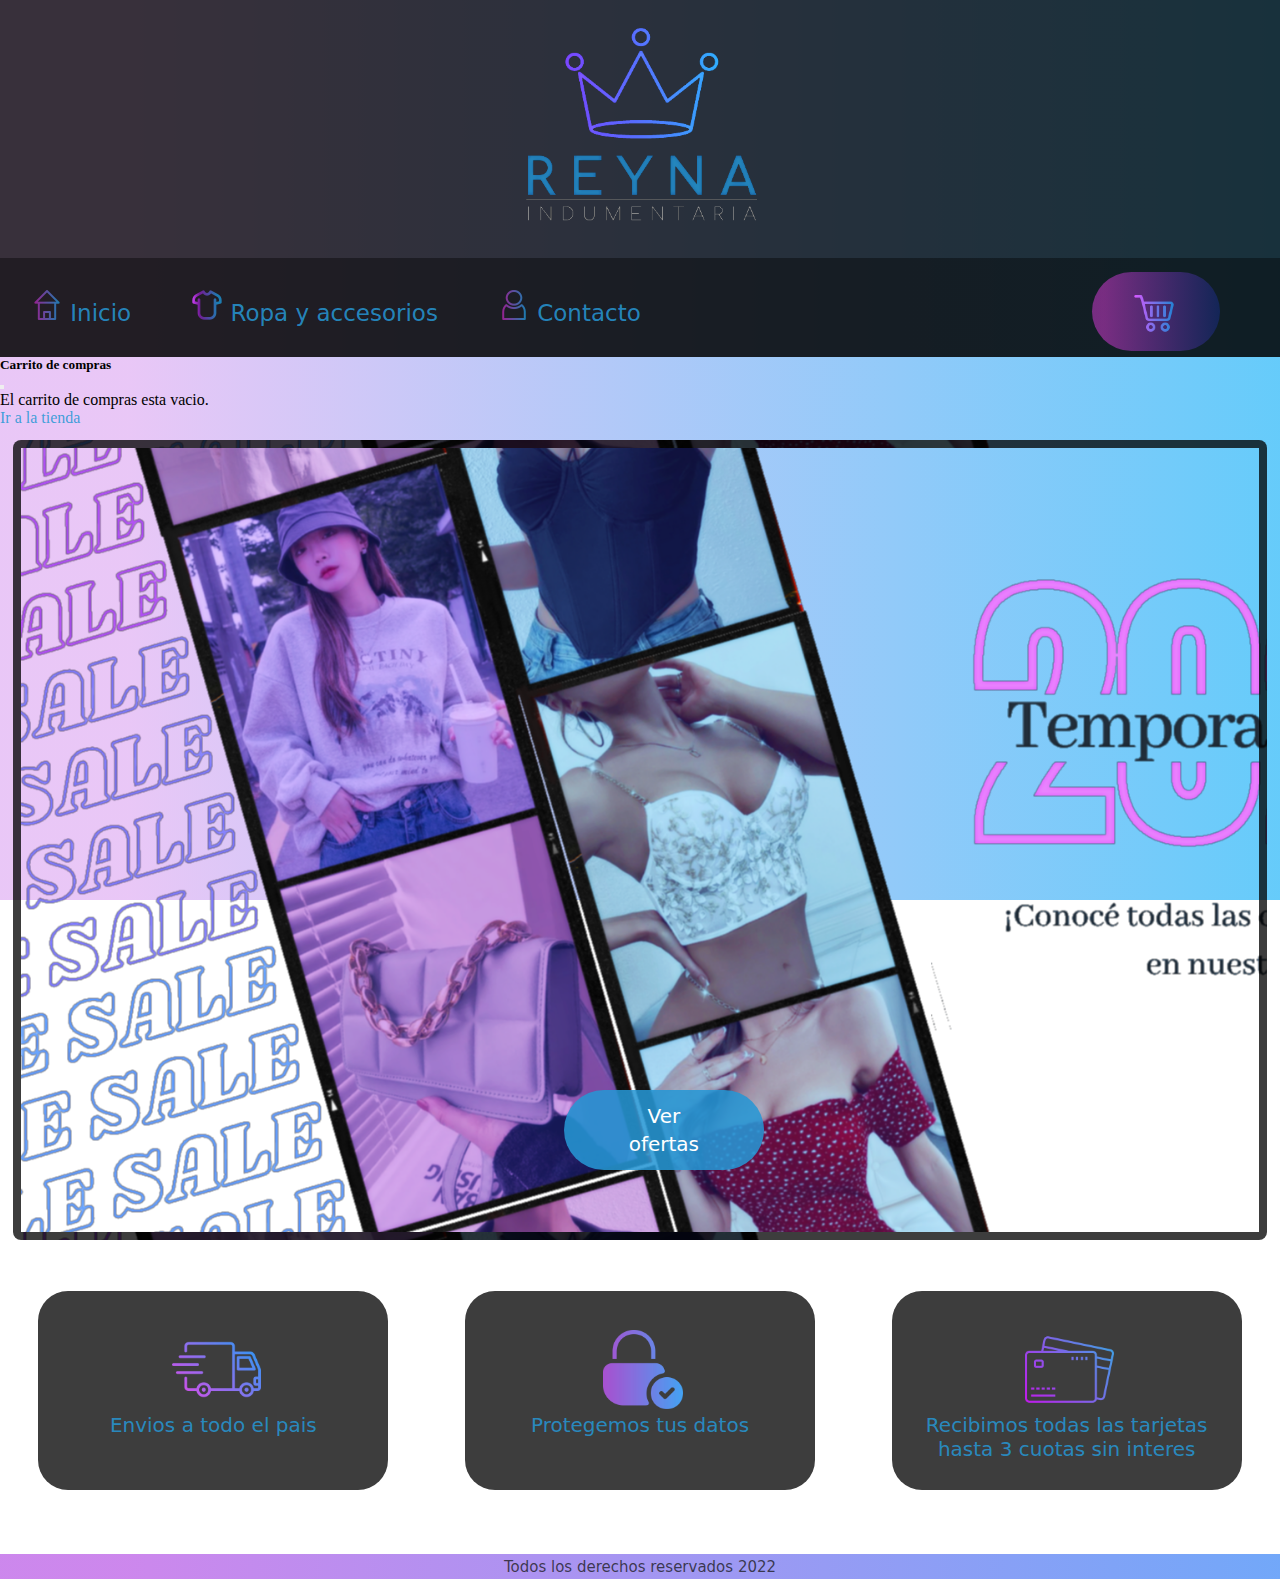
<file: index.html>
<!DOCTYPE html>
<html lang="es">

<head>
    <meta charset="UTF-8">
    <meta http-equiv="X-UA-Compatible" content="IE=edge">
    <meta name="viewport" content="width=device-width, initial-scale=1.0">
    <title>Indumentaria reyna</title>
    <link rel="stylesheet" href="styles.css">
    <link href="https://cdn.jsdelivr.net/npm/bootstrap@5.2.3/dist/css/bootstrap.min.css" rel="stylesheet"
        integrity="sha384-rbsA2VBKQhggwzxH7pPCaAqO46MgnOM80zW1RWuH61DGLwZJEdK2Kadq2F9CUG65" crossorigin="anonymous">
</head>

<body>
    <header>
        <div class="cajalogo"> <a href="index.html"> <img class="logo" src="/imagenes/logo.png" alt="logo"></a> </div>

        <nav class="flexNav">

            <ul class="menuPag">
                <div class="menu"> 
                <li> <a href="index.html"> <img src="/imagenes/home.png" alt="iconohome"> Inicio </a>
                </li>
                <li> <a href="pages/ropa.html"> <img src="/imagenes/ropa.png" alt="iconoropa"> Ropa y
                        accesorios </a> </li>
                <li> <a href="pages/contacto.html"> <img src="/imagenes/contacto.png" alt="iconocontacto"> Contacto </a>
                </li> 
            </div>
            <div> 
                <button class="botonCarrito" data-bs-toggle="offcanvas" href="#offcanvasDark" role="button"
                aria-controls="offcanvasDark"> <img id="carrito" src="/imagenes/carrito-de-compras (1).png"/>
                
            </button>
        </div>

            </ul>


        </nav>

        
    </header>
    <main class="mainHome">

        <!--barra lateral-->
 
            <div class="offcanvas offcanvas-end text-bg-dark" data-bs-scroll="true" tabindex="-1" id="offcanvasDark"
                aria-labelledby="offcanvasDarkLabel">
                <div class="offcanvas-header">
                    <h5 class="offcanvas-title" id="offcanvasDarkLabel">Carrito de compras</h5>
                    <button type="button" class="btn-close btn-close-white" data-bs-dismiss="offcanvas"
                        aria-label="Close"></button>
                </div>
                <div class="offcanvas-body">
                    <div>
                        El carrito de compras esta vacio.
                    </div>
                    <div class="dropdown mt-3">
                        <a href="/pages/ropa.html" class="botonCompra"> Ir a la tienda </button>
                    </div>
                </div>
            </div>
       



        <div class="banner">
            <a href="/pages/ropa.html" class="button-53 boton" role="button">Ver ofertas</a>
        </div>


        <section id="informacion">

            <div class="cajas">
                <img class="iconoinfo" src="/imagenes/camion.png" alt="camion">
                <h1 class="titulo"> Envios a todo el pais </h1>
            </div>

            <div class="cajas">
                <img class="iconoinfo" src="/imagenes/seguro.png" alt="seguro">
                <h2 class="titulo"> Protegemos tus datos </h2>
            </div>

            <div class="cajas">
                <img class="iconoinfo" src="/imagenes/tarjetas.png" alt="tarjetas">
                <h3 class="titulo"> Recibimos todas las tarjetas hasta 3 cuotas sin interes </h3>
            </div>

        </section>
    </main>





    <footer id="pie">
        <p class="textopie"> Todos los derechos reservados 2022 </p>
    </footer>
    <script src="https://cdn.jsdelivr.net/npm/bootstrap@5.2.3/dist/js/bootstrap.bundle.min.js"
        integrity="sha384-kenU1KFdBIe4zVF0s0G1M5b4hcpxyD9F7jL+jjXkk+Q2h455rYXK/7HAuoJl+0I4" crossorigin="anonymous">
    </script>
</body>

</html>
</file>
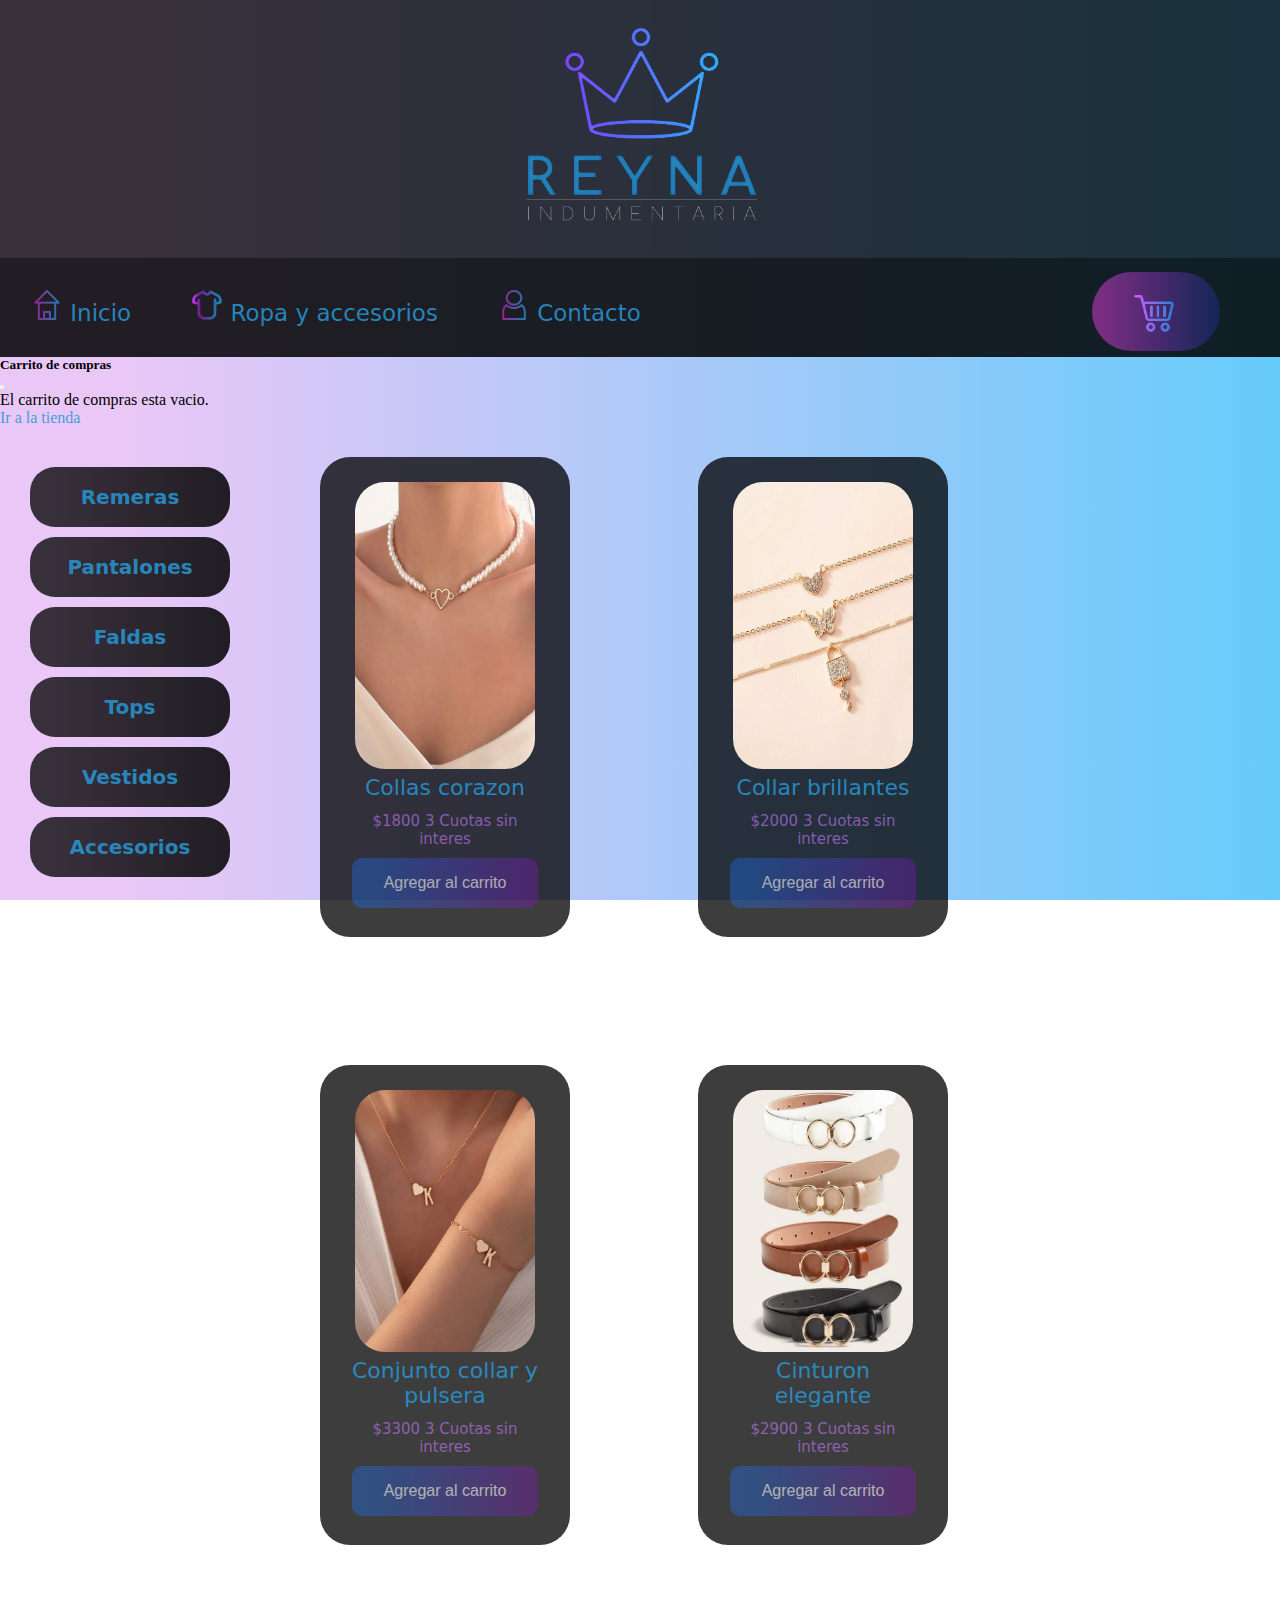
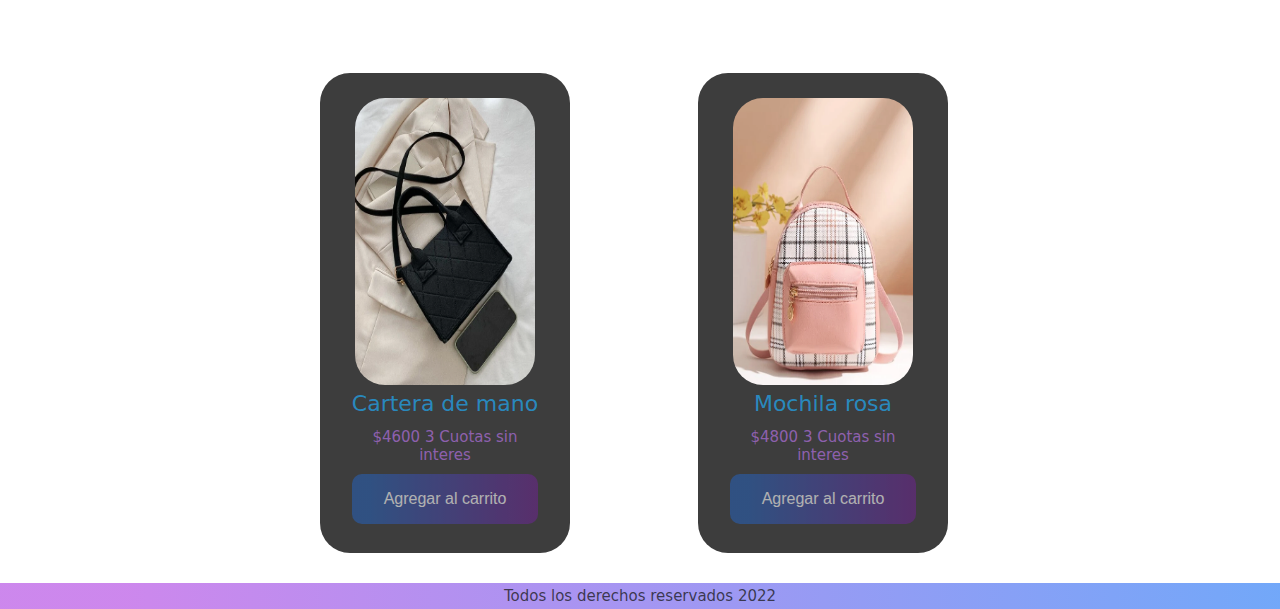
<file: catalogo/accesorios.html>
<!DOCTYPE html>
<html lang="es">

<head>
    <meta charset="UTF-8">
    <meta http-equiv="X-UA-Compatible" content="IE=edge">
    <meta name="viewport" content="width=device-width, initial-scale=1.0">
    <title>Indumentaria reyna</title>
    <link rel="stylesheet" href="../styles.css">
    <link href="https://cdn.jsdelivr.net/npm/bootstrap@5.2.3/dist/css/bootstrap.min.css" rel="stylesheet" integrity="sha384-rbsA2VBKQhggwzxH7pPCaAqO46MgnOM80zW1RWuH61DGLwZJEdK2Kadq2F9CUG65" crossorigin="anonymous">
</head>

<body>
    <header>
        <div class="cajalogo"> <a href="index.html"> <img class="logo" src="/imagenes/logo.png" alt="logo"></a> </div>

        <nav class="flexNav">

            <ul class="menuPag">
                <div class="menu"> 
                    <li> <a href="../index.html"> <img src="../imagenes/home.png" class="iconos" alt="iconohome"> Inicio </a>
                    </li>
                    <li> <a href="../pages/ropa.html"> <img src="../imagenes/ropa.png" class="iconos" alt="iconoropa"> Ropa y
                            accesorios </a> </li>
                    <li> <a href="../pages/contacto.html"> <img src="../imagenes/contacto.png" class="iconos"
                                alt="iconocontacto"> Contacto </a> </li>
            </div>
            <div> 
                <button class="botonCarrito" data-bs-toggle="offcanvas" href="#offcanvasDark" role="button"
                aria-controls="offcanvasDark">
                <img id="carrito" src="../imagenes/carrito-de-compras (1).png"/>
            </button>
        </div>

            </ul>


        </nav>

    </header>
    <main>
            <!--barra lateral-->

           
        <div class="offcanvas offcanvas-end text-bg-dark" data-bs-scroll="true" tabindex="-1" id="offcanvasDark"
            aria-labelledby="offcanvasDarkLabel">
            <div class="offcanvas-header">
                <h5 class="offcanvas-title" id="offcanvasDarkLabel">Carrito de compras</h5>
                <button type="button" class="btn-close btn-close-white" data-bs-dismiss="offcanvas"
                    aria-label="Close"></button>
            </div>
            <div class="offcanvas-body">
                <div>
                    El carrito de compras esta vacio.
                </div>
                <div class="dropdown mt-3">
                    <a href="/pages/ropa.html" class="botonCompra"> Ir a la tienda </button>
                </div>
            </div>
        </div>
    
        <section class="contenedorCatalogo">
            <div class="flexContenedor">
                <a href="remeras.html" class="flexItem"> Remeras </a>
                <a href="pantalones.html" class="flexItem">Pantalones </a>
                <a href="faldas.html" class="flexItem"> Faldas </a>
                <a href="tops.html" class="flexItem"> Tops </a>
                <a href="vestidos.html" class="flexItem"> Vestidos </a>
                <a href="accesorios.html" class="flexItem"> Accesorios </a>
    
               
            </div>
    
    
            
            <div class="cajaRopa">
                <div class="cajaTienda">
                    <img class="ropa" src="../imagenes/acce1.PNG" alt="remera1">
                    <h1 class="tituloRopa"> Collas corazon</h1>
                    <h2 class="precio"> $1800 3 Cuotas sin interes </h2>
                    <input class="button" type="submit" value="Agregar al carrito" />
                </div>
                <div class="cajaTienda">
                    <img class="ropa" src="../imagenes/acce2.PNG" alt="remera1">
                    <h1 class="tituloRopa"> Collar brillantes </h1>
                    <h2 class="precio"> $2000 3 Cuotas sin interes </h2>
                    <input class="button" type="submit" value="Agregar al carrito" />
                </div>
                <div class="cajaTienda">
                    <img class="ropa" src="../imagenes/acce3.PNG" alt="remera1">
                    <h1 class="tituloRopa"> Conjunto collar y pulsera </h1>
                    <h2 class="precio"> $3300 3 Cuotas sin interes </h2>
                    <input class="button" type="submit" value="Agregar al carrito" />
                </div>
                <div class="cajaTienda">
                    <img class="ropa" src="../imagenes/acce4.PNG" alt="remera1">
                    <h1 class="tituloRopa"> Cinturon elegante</h1>
                    <h2 class="precio"> $2900 3 Cuotas sin interes </h2> 
                    <input class="button" type="submit" value="Agregar al carrito" />
    
                </div>
                <div class="cajaTienda">
                    <img class="ropa" src="../imagenes/acce5.PNG" alt="remera1">
                    <h1 class="tituloRopa"> Cartera de mano </h1>
                    <h2 class="precio"> $4600 3 Cuotas sin interes </h2>
                    <input class="button" type="submit" value="Agregar al carrito" />
                </div>
                <div class="cajaTienda">
                    <img class="ropa" src="../imagenes/acce6.PNG" alt="remera1">
                    <h1 class="tituloRopa"> Mochila rosa </h1>
                    <h2 class="precio"> $4800 3 Cuotas sin interes </h2>
                    <input class="button" type="submit" value="Agregar al carrito" />
                </div>
            </div>
            
        </section>

        
    </main>
    <footer id="pie">
        <p class="textopie"> Todos los derechos reservados 2022 </p>
    </footer>
    <script src="https://cdn.jsdelivr.net/npm/bootstrap@5.2.3/dist/js/bootstrap.bundle.min.js" integrity="sha384-kenU1KFdBIe4zVF0s0G1M5b4hcpxyD9F7jL+jjXkk+Q2h455rYXK/7HAuoJl+0I4" crossorigin="anonymous"></script>
</body>

</html>
</file>
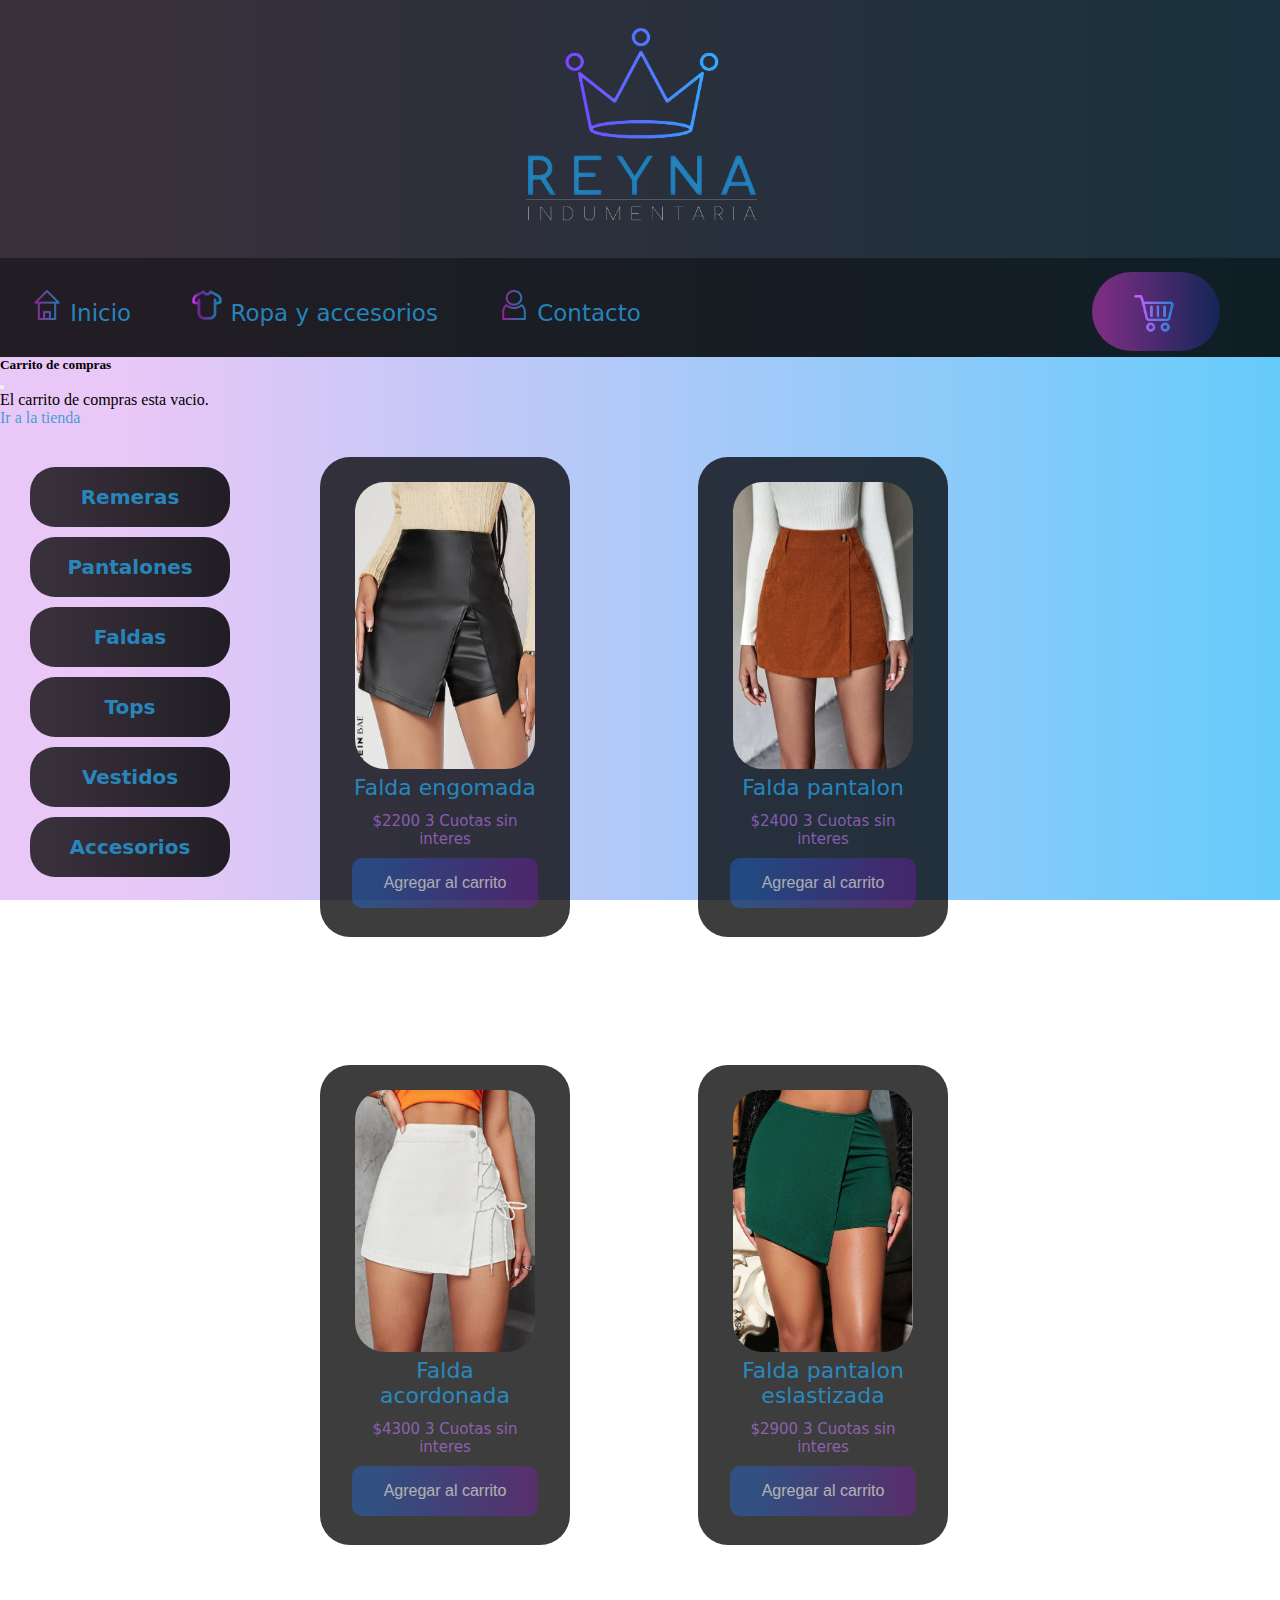
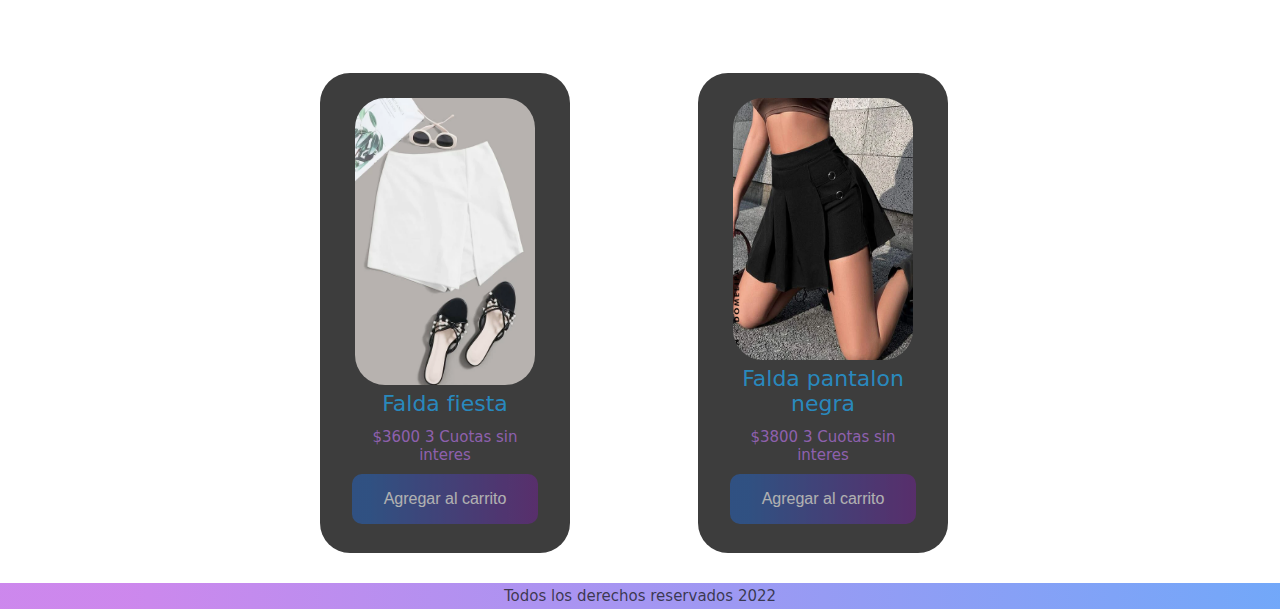
<file: catalogo/faldas.html>
<!DOCTYPE html>
<html lang="es">

<head>
    <meta charset="UTF-8">
    <meta http-equiv="X-UA-Compatible" content="IE=edge">
    <meta name="viewport" content="width=device-width, initial-scale=1.0">
    <title>Indumentaria reyna</title>
    <link rel="stylesheet" href="../styles.css">
    <link href="https://cdn.jsdelivr.net/npm/bootstrap@5.2.3/dist/css/bootstrap.min.css" rel="stylesheet" integrity="sha384-rbsA2VBKQhggwzxH7pPCaAqO46MgnOM80zW1RWuH61DGLwZJEdK2Kadq2F9CUG65" crossorigin="anonymous">
</head>

<body>
    <header>
        <div class="cajalogo"> <a href="index.html"> <img class="logo" src="/imagenes/logo.png" alt="logo"></a> </div>

        <nav class="flexNav">

            <ul class="menuPag">
                <div class="menu"> 
                    <li> <a href="../index.html"> <img src="../imagenes/home.png" class="iconos" alt="iconohome"> Inicio </a>
                    </li>
                    <li> <a href="../pages/ropa.html"> <img src="../imagenes/ropa.png" class="iconos" alt="iconoropa"> Ropa y
                            accesorios </a> </li>
                    <li> <a href="../pages/contacto.html"> <img src="../imagenes/contacto.png" class="iconos"
                                alt="iconocontacto"> Contacto </a> </li>
            </div>
            <div> 
                <button class="botonCarrito" data-bs-toggle="offcanvas" href="#offcanvasDark" role="button"
                aria-controls="offcanvasDark">
                <img id="carrito" src="../imagenes/carrito-de-compras (1).png"/>
            </button>
        </div>

            </ul>


        </nav>

    </header>
    <main>
    
            <!--barra lateral-->

           
        <div class="offcanvas offcanvas-end text-bg-dark" data-bs-scroll="true" tabindex="-1" id="offcanvasDark"
            aria-labelledby="offcanvasDarkLabel">
            <div class="offcanvas-header">
                <h5 class="offcanvas-title" id="offcanvasDarkLabel">Carrito de compras</h5>
                <button type="button" class="btn-close btn-close-white" data-bs-dismiss="offcanvas"
                    aria-label="Close"></button>
            </div>
            <div class="offcanvas-body">
                <div>
                    El carrito de compras esta vacio.
                </div>
                <div class="dropdown mt-3">
                    <a href="/pages/ropa.html" class="botonCompra"> Ir a la tienda </button>
                </div>
            </div>
        </div>

        <section class="contenedorCatalogo">
            <div class="flexContenedor">
                <a href="remeras.html" class="flexItem"> Remeras </a>
                <a href="pantalones.html" class="flexItem">Pantalones </a>
                <a href="faldas.html" class="flexItem"> Faldas </a>
                <a href="tops.html" class="flexItem"> Tops </a>
                <a href="vestidos.html" class="flexItem"> Vestidos </a>
                <a href="accesorios.html" class="flexItem"> Accesorios </a>
    
               
            </div>
    
    
            
            <div class="cajaRopa">
                <div class="cajaTienda">
                    <img class="ropa" src="../imagenes/falda1.PNG" alt="remera1">
                    <h1 class="tituloRopa"> Falda engomada</h1>
                    <h2 class="precio"> $2200 3 Cuotas sin interes </h2>
                    <input class="button" type="submit" value="Agregar al carrito" />
                </div>
                <div class="cajaTienda">
                    <img class="ropa" src="../imagenes/falda2.PNG" alt="remera1">
                    <h1 class="tituloRopa"> Falda pantalon </h1>
                    <h2 class="precio"> $2400 3 Cuotas sin interes </h2>
                    <input class="button" type="submit" value="Agregar al carrito" />
                </div>
                <div class="cajaTienda">
                    <img class="ropa" src="../imagenes/falda3.PNG" alt="remera1">
                    <h1 class="tituloRopa"> Falda acordonada </h1>
                    <h2 class="precio"> $4300 3 Cuotas sin interes </h2>
                    <input class="button" type="submit" value="Agregar al carrito" />
                </div>
                <div class="cajaTienda">
                    <img class="ropa" src="../imagenes/falda4.PNG" alt="remera1">
                    <h1 class="tituloRopa"> Falda pantalon eslastizada</h1>
                    <h2 class="precio"> $2900 3 Cuotas sin interes </h2> 
                    <input class="button" type="submit" value="Agregar al carrito" />
    
                </div>
                <div class="cajaTienda">
                    <img class="ropa" src="../imagenes/falda5.PNG" alt="remera1">
                    <h1 class="tituloRopa"> Falda fiesta </h1>
                    <h2 class="precio"> $3600 3 Cuotas sin interes </h2>
                    <input class="button" type="submit" value="Agregar al carrito" />
                </div>
                <div class="cajaTienda">
                    <img class="ropa" src="../imagenes/falda6.PNG" alt="remera1">
                    <h1 class="tituloRopa"> Falda pantalon negra </h1>
                    <h2 class="precio"> $3800 3 Cuotas sin interes </h2>
                    <input class="button" type="submit" value="Agregar al carrito" />
                </div>
            </div>
            
        </section>
        
    </main>
    <footer id="pie">
        <p class="textopie"> Todos los derechos reservados 2022 </p>
    </footer>
    <script src="https://cdn.jsdelivr.net/npm/bootstrap@5.2.3/dist/js/bootstrap.bundle.min.js" integrity="sha384-kenU1KFdBIe4zVF0s0G1M5b4hcpxyD9F7jL+jjXkk+Q2h455rYXK/7HAuoJl+0I4" crossorigin="anonymous"></script>
</body>

</html>
</file>
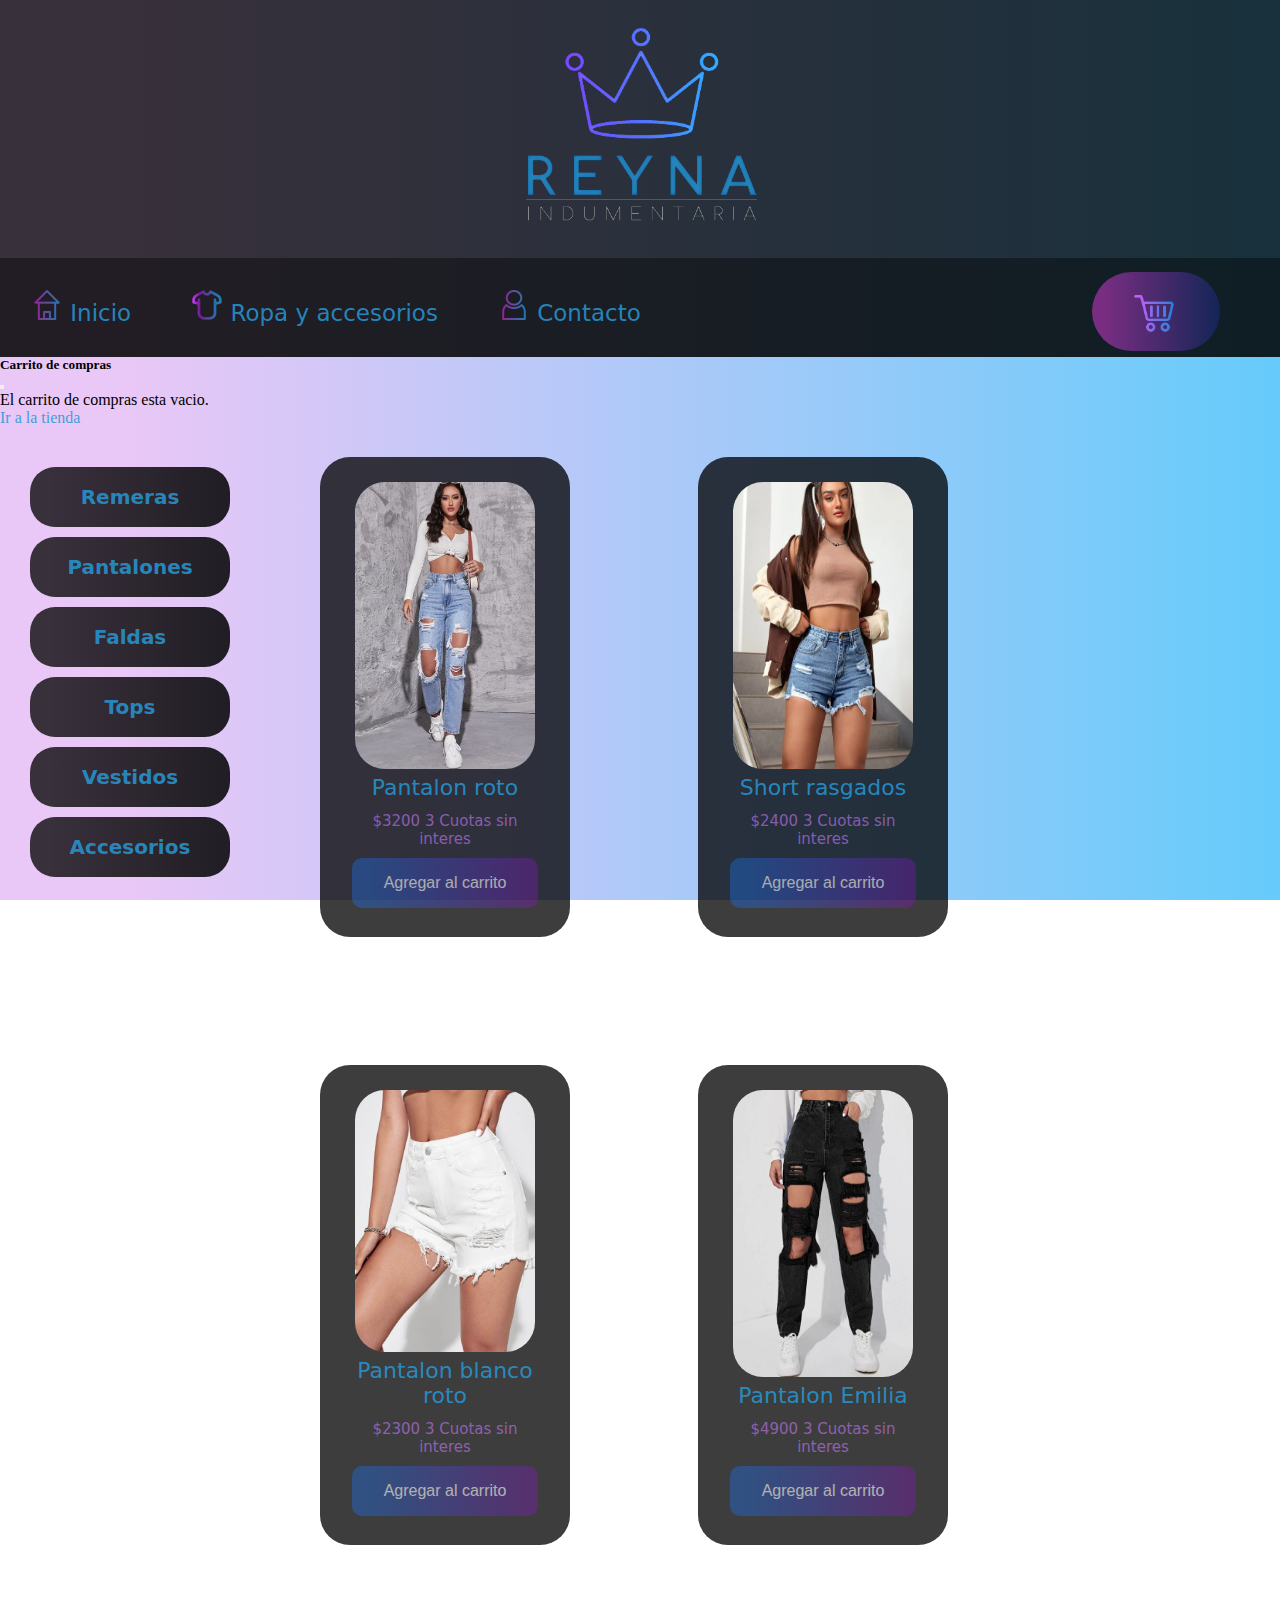
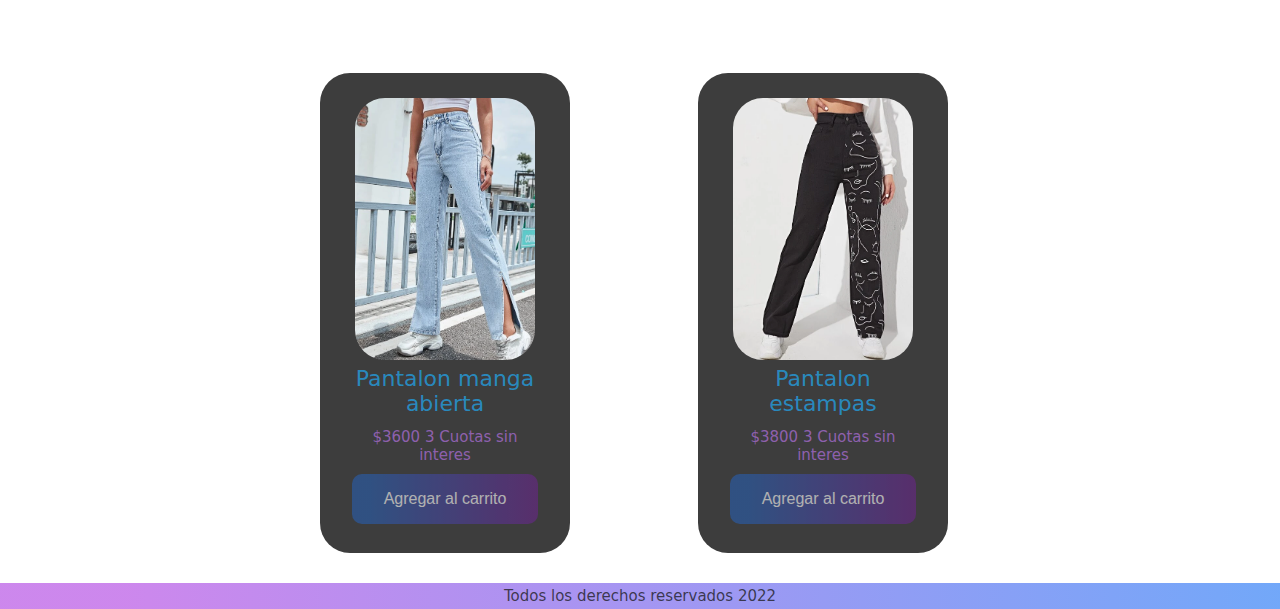
<file: catalogo/pantalones.html>
<!DOCTYPE html>
<html lang="es">

<head>
    <meta charset="UTF-8">
    <meta http-equiv="X-UA-Compatible" content="IE=edge">
    <meta name="viewport" content="width=device-width, initial-scale=1.0">
    <title>Indumentaria reyna</title>
    <link rel="stylesheet" href="../styles.css">
    <link href="https://cdn.jsdelivr.net/npm/bootstrap@5.2.3/dist/css/bootstrap.min.css" rel="stylesheet" integrity="sha384-rbsA2VBKQhggwzxH7pPCaAqO46MgnOM80zW1RWuH61DGLwZJEdK2Kadq2F9CUG65" crossorigin="anonymous">
</head>

<body>
    <header>
        <div class="cajalogo"> <a href="index.html"> <img class="logo" src="/imagenes/logo.png" alt="logo"></a> </div>

        <nav class="flexNav">
            <ul class="menuPag">
                <div class="menu"> 
                    <li> <a href="../index.html"> <img src="../imagenes/home.png" class="iconos" alt="iconohome"> Inicio </a>
                    </li>
                    <li> <a href="../pages/ropa.html"> <img src="../imagenes/ropa.png" class="iconos" alt="iconoropa"> Ropa y
                            accesorios </a> </li>
                    <li> <a href="../pages/contacto.html"> <img src="../imagenes/contacto.png" class="iconos"
                                alt="iconocontacto"> Contacto </a> </li>
            </div>
            <div> 
                <button class="botonCarrito" data-bs-toggle="offcanvas" href="#offcanvasDark" role="button"
                aria-controls="offcanvasDark">
                <img id="carrito" src="../imagenes/carrito-de-compras (1).png"/>
            </button>
        </div>

            </ul>

        </nav>

    </header>
    <main>
            <!--barra lateral-->

            
        <div class="offcanvas offcanvas-end text-bg-dark" data-bs-scroll="true" tabindex="-1" id="offcanvasDark"
            aria-labelledby="offcanvasDarkLabel">
            <div class="offcanvas-header">
                <h5 class="offcanvas-title" id="offcanvasDarkLabel">Carrito de compras</h5>
                <button type="button" class="btn-close btn-close-white" data-bs-dismiss="offcanvas"
                    aria-label="Close"></button>
            </div>
            <div class="offcanvas-body">
                <div>
                    El carrito de compras esta vacio.
                </div>
                <div class="dropdown mt-3">
                    <a href="/pages/ropa.html" class="botonCompra"> Ir a la tienda </button>
                </div>
            </div>
        </div>

    
        <section class="contenedorCatalogo">
            <div class="flexContenedor">
                <a href="remeras.html" class="flexItem"> Remeras </a>
                <a href="pantalones.html" class="flexItem">Pantalones </a>
                <a href="faldas.html" class="flexItem"> Faldas </a>
                <a href="tops.html" class="flexItem"> Tops </a>
                <a href="vestidos.html" class="flexItem"> Vestidos </a>
                <a href="accesorios.html" class="flexItem"> Accesorios </a>
    
               
            </div>
    
    
            
            <div class="cajaRopa">
                <div class="cajaTienda">
                    <img class="ropa" src="../imagenes/pantalon1.PNG" alt="remera1">
                    <h1 class="tituloRopa"> Pantalon roto </h1>
                    <h2 class="precio"> $3200 3 Cuotas sin interes </h2>
                    <input class="button" type="submit" value="Agregar al carrito" />
                </div>
                <div class="cajaTienda">
                    <img class="ropa" src="../imagenes/pantalon2.PNG" alt="remera1">
                    <h1 class="tituloRopa"> Short rasgados </h1>
                    <h2 class="precio"> $2400 3 Cuotas sin interes </h2>
                    <input class="button" type="submit" value="Agregar al carrito" />
                </div>
                <div class="cajaTienda">
                    <img class="ropa" src="../imagenes/pantalon3.PNG" alt="remera1">
                    <h1 class="tituloRopa"> Pantalon blanco roto </h1>
                    <h2 class="precio"> $2300 3 Cuotas sin interes </h2>
                    <input class="button" type="submit" value="Agregar al carrito" />
                </div>
                <div class="cajaTienda">
                    <img class="ropa" src="../imagenes/pantalon4.PNG" alt="remera1">
                    <h1 class="tituloRopa"> Pantalon Emilia</h1>
                    <h2 class="precio"> $4900 3 Cuotas sin interes </h2> 
                    <input class="button" type="submit" value="Agregar al carrito" />
    
                </div>
                <div class="cajaTienda">
                    <img class="ropa" src="../imagenes/pantalon5.PNG" alt="remera1">
                    <h1 class="tituloRopa"> Pantalon manga abierta </h1>
                    <h2 class="precio"> $3600 3 Cuotas sin interes </h2>
                    <input class="button" type="submit" value="Agregar al carrito" />
                </div>
                <div class="cajaTienda">
                    <img class="ropa" src="../imagenes/pantalon6.PNG" alt="remera1">
                    <h1 class="tituloRopa"> Pantalon estampas </h1>
                    <h2 class="precio"> $3800 3 Cuotas sin interes </h2>
                    <input class="button" type="submit" value="Agregar al carrito" />
                </div>
            </div>
            
        </section>
        
    </main>
    <footer id="pie">
        <p class="textopie"> Todos los derechos reservados 2022 </p>
    </footer>
    <script src="https://cdn.jsdelivr.net/npm/bootstrap@5.2.3/dist/js/bootstrap.bundle.min.js" integrity="sha384-kenU1KFdBIe4zVF0s0G1M5b4hcpxyD9F7jL+jjXkk+Q2h455rYXK/7HAuoJl+0I4" crossorigin="anonymous"></script>
</body>

</html>
</file>
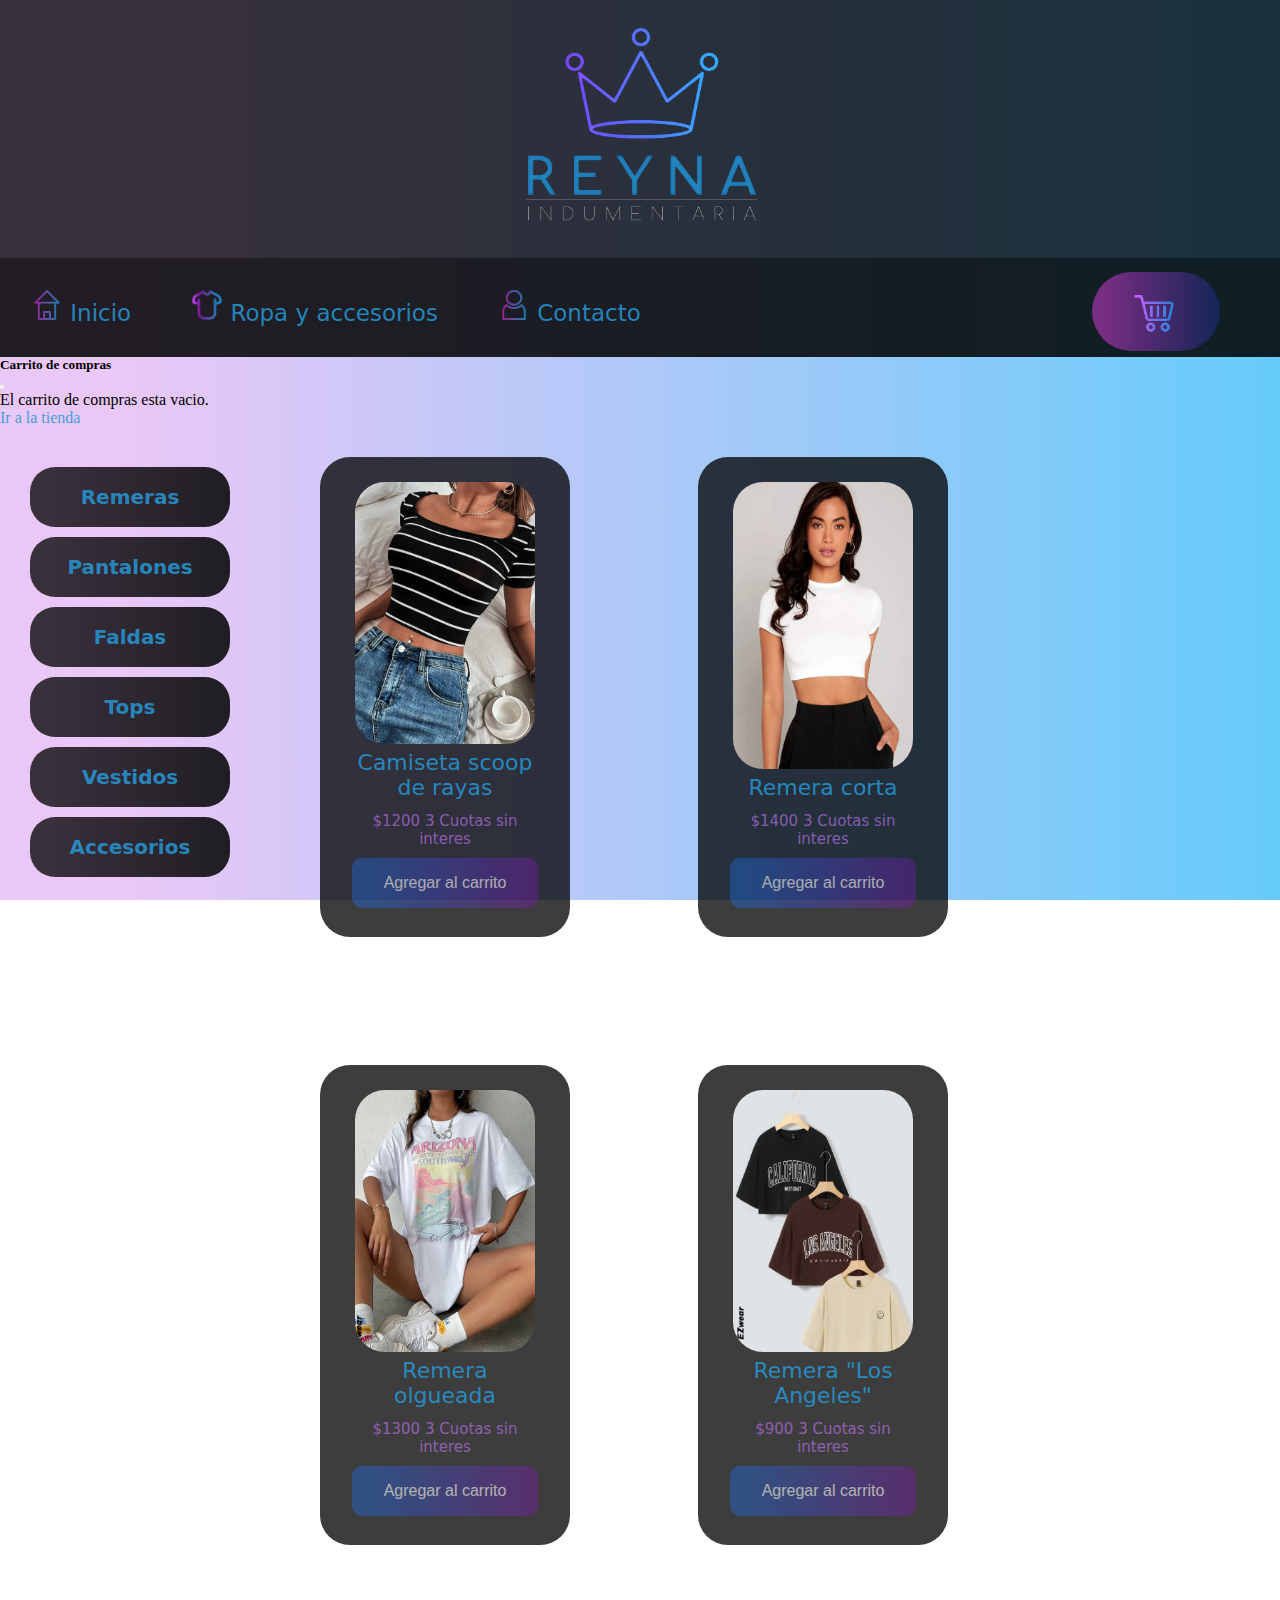
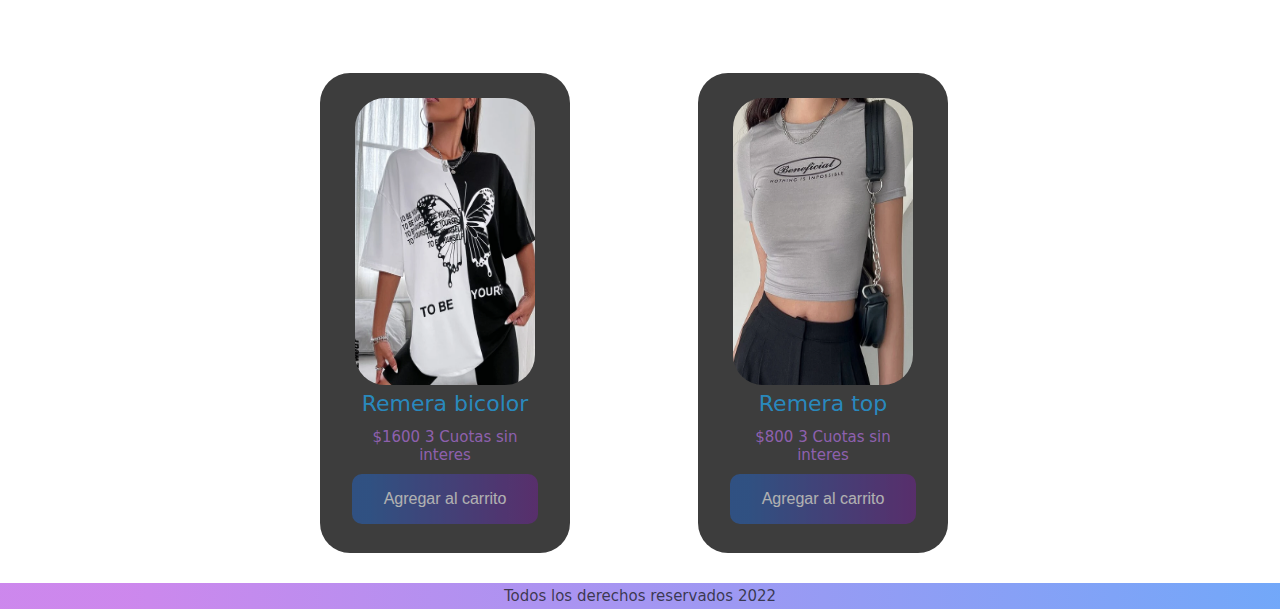
<file: catalogo/remeras.html>
<!DOCTYPE html>
<html lang="es">

<head>
    <meta charset="UTF-8">
    <meta http-equiv="X-UA-Compatible" content="IE=edge">
    <meta name="viewport" content="width=device-width, initial-scale=1.0">
    <title>Indumentaria reyna</title>
    <link rel="stylesheet" href="../styles.css">
    <link href="https://cdn.jsdelivr.net/npm/bootstrap@5.2.3/dist/css/bootstrap.min.css" rel="stylesheet" integrity="sha384-rbsA2VBKQhggwzxH7pPCaAqO46MgnOM80zW1RWuH61DGLwZJEdK2Kadq2F9CUG65" crossorigin="anonymous">
</head>

<body>
    <header>
        <div class="cajalogo"> <a href="index.html"> <img class="logo" src="/imagenes/logo.png" alt="logo"></a> </div>

        <nav class="flexNav">

            <ul class="menuPag">
                <div class="menu"> 
                    <li> <a href="../index.html"> <img src="../imagenes/home.png" class="iconos" alt="iconohome"> Inicio </a>
                    </li>
                    <li> <a href="../pages/ropa.html"> <img src="../imagenes/ropa.png" class="iconos" alt="iconoropa"> Ropa y
                            accesorios </a> </li>
                    <li> <a href="../pages/contacto.html"> <img src="../imagenes/contacto.png" class="iconos"
                                alt="iconocontacto"> Contacto </a> </li>
            </div>
            <div> 
                <button class="botonCarrito" data-bs-toggle="offcanvas" href="#offcanvasDark" role="button"
                aria-controls="offcanvasDark">
                <img id="carrito" src="../imagenes/carrito-de-compras (1).png"/>
            </button>
        </div>

            </ul>


        </nav>

    </header>
    <main>

            <!--barra lateral-->

            
        <div class="offcanvas offcanvas-end text-bg-dark" data-bs-scroll="true" tabindex="-1" id="offcanvasDark"
            aria-labelledby="offcanvasDarkLabel">
            <div class="offcanvas-header">
                <h5 class="offcanvas-title" id="offcanvasDarkLabel">Carrito de compras</h5>
                <button type="button" class="btn-close btn-close-white" data-bs-dismiss="offcanvas"
                    aria-label="Close"></button>
            </div>
            <div class="offcanvas-body">
                <div>
                    El carrito de compras esta vacio.
                </div>
                <div class="dropdown mt-3">
                    <a href="/pages/ropa.html" class="botonCompra"> Ir a la tienda </button>
                </div>
            </div>
        </div>


        <section class="contenedorCatalogo">
        <div class="flexContenedor">
            <a href="remeras.html" class="flexItem"> Remeras </a>
            <a href="pantalones.html" class="flexItem">Pantalones </a>
            <a href="faldas.html" class="flexItem"> Faldas </a>
            <a href="tops.html" class="flexItem"> Tops </a>
            <a href="vestidos.html" class="flexItem"> Vestidos </a>
            <a href="accesorios.html" class="flexItem"> Accesorios </a>

           
        </div>


        
        <div class="cajaRopa">
            <div class="cajaTienda">
                <img class="ropa" src="../imagenes/remera1.PNG" alt="remera1">
                <h1 class="tituloRopa"> Camiseta scoop de rayas</h1>
                <h2 class="precio"> $1200 3 Cuotas sin interes </h2>
                <input class="button" type="submit" value="Agregar al carrito" />
            </div>
            <div class="cajaTienda">
                <img class="ropa" src="../imagenes/remera2.PNG" alt="remera1">
                <h1 class="tituloRopa"> Remera corta</h1>
                <h2 class="precio"> $1400 3 Cuotas sin interes </h2>
                <input class="button" type="submit" value="Agregar al carrito" />
            </div>
            <div class="cajaTienda">
                <img class="ropa" src="../imagenes/remera3.PNG" alt="remera1">
                <h1 class="tituloRopa"> Remera olgueada </h1>
                <h2 class="precio"> $1300 3 Cuotas sin interes </h2>
                <input class="button" type="submit" value="Agregar al carrito" />
            </div>
            <div class="cajaTienda">
                <img class="ropa" src="../imagenes/remera4.PNG" alt="remera1">
                <h1 class="tituloRopa"> Remera "Los Angeles"</h1>
                <h2 class="precio"> $900 3 Cuotas sin interes </h2> 
                <input class="button" type="submit" value="Agregar al carrito" />

            </div>
            <div class="cajaTienda">
                <img class="ropa" src="../imagenes/remera5.PNG" alt="remera1">
                <h1 class="tituloRopa"> Remera bicolor </h1>
                <h2 class="precio"> $1600 3 Cuotas sin interes </h2>
                <input class="button" type="submit" value="Agregar al carrito" />
            </div>
            <div class="cajaTienda">
                <img class="ropa" src="../imagenes/remera6.PNG" alt="remera1">
                <h1 class="tituloRopa"> Remera top </h1>
                <h2 class="precio"> $800 3 Cuotas sin interes </h2>
                <input class="button" type="submit" value="Agregar al carrito" />
            </div>
        </div>
        
    </section>
    </main>
    <footer id="pie">
        <p class="textopie"> Todos los derechos reservados 2022 </p>
    </footer>
    <script src="https://cdn.jsdelivr.net/npm/bootstrap@5.2.3/dist/js/bootstrap.bundle.min.js" integrity="sha384-kenU1KFdBIe4zVF0s0G1M5b4hcpxyD9F7jL+jjXkk+Q2h455rYXK/7HAuoJl+0I4" crossorigin="anonymous"></script>
</body>

</html>
</file>
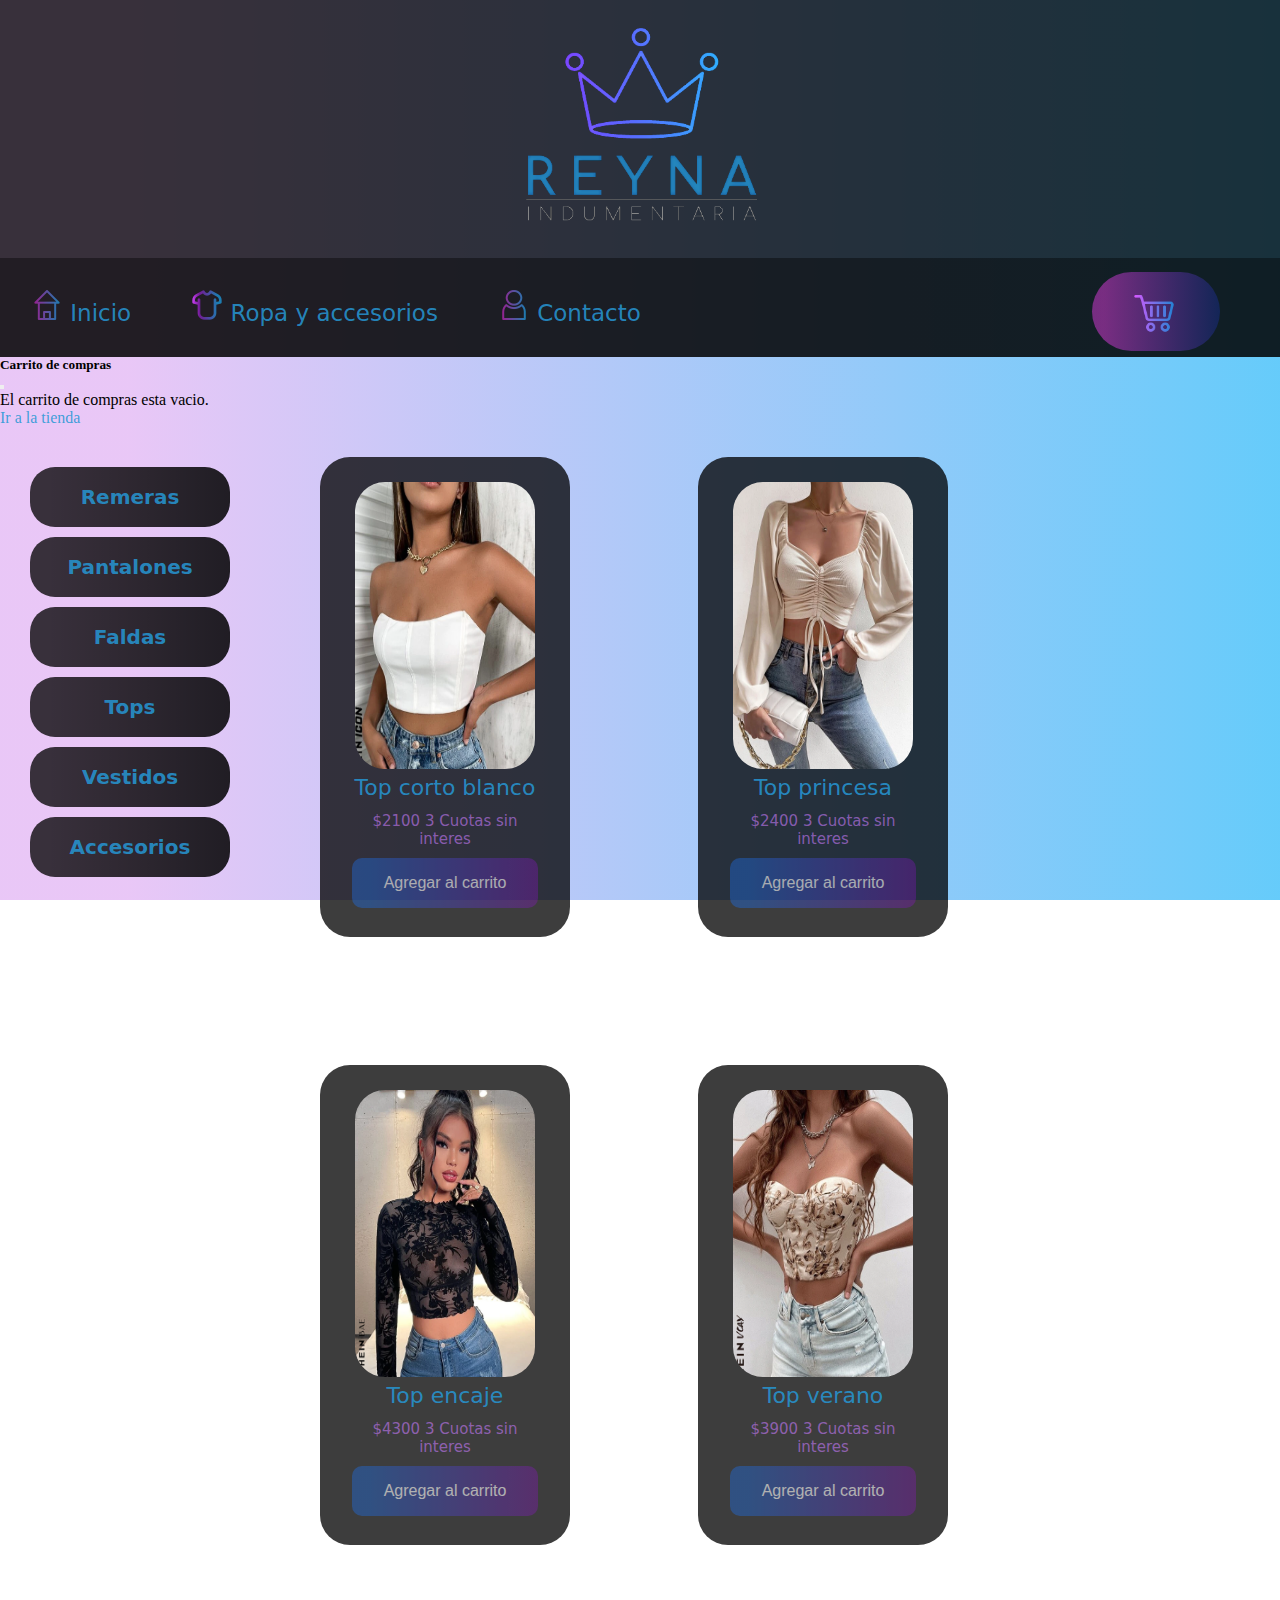
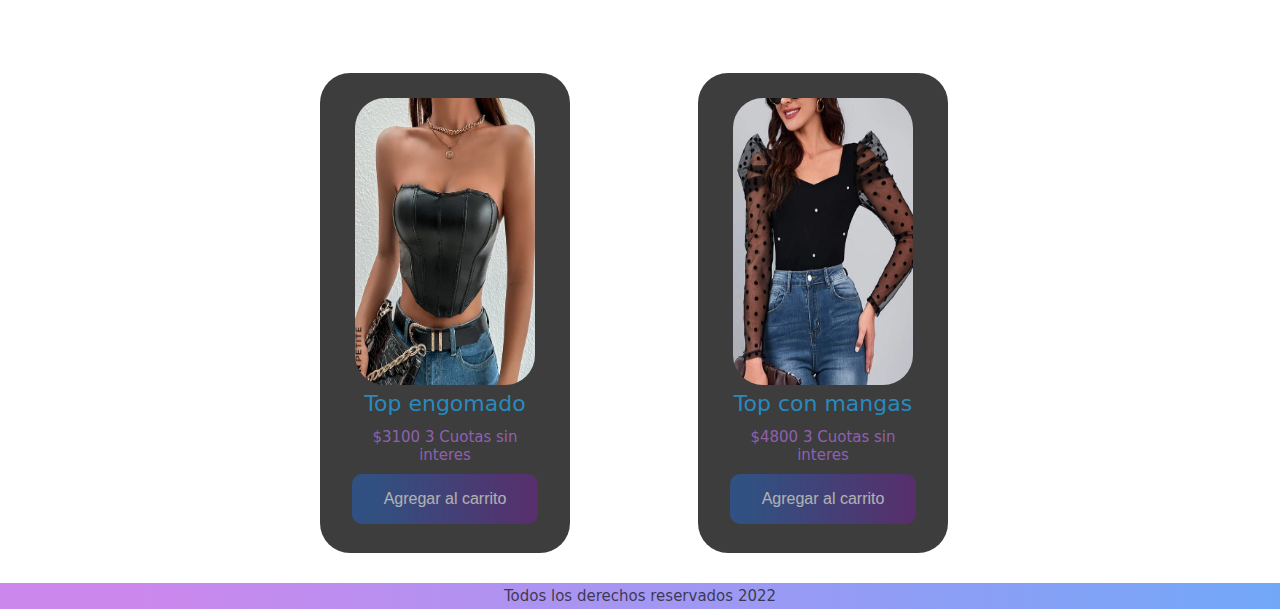
<file: catalogo/tops.html>
<!DOCTYPE html>
<html lang="es">

<head>
    <meta charset="UTF-8">
    <meta http-equiv="X-UA-Compatible" content="IE=edge">
    <meta name="viewport" content="width=device-width, initial-scale=1.0">
    <title>Indumentaria reyna</title>
    <link rel="stylesheet" href="../styles.css">
    <link href="https://cdn.jsdelivr.net/npm/bootstrap@5.2.3/dist/css/bootstrap.min.css" rel="stylesheet" integrity="sha384-rbsA2VBKQhggwzxH7pPCaAqO46MgnOM80zW1RWuH61DGLwZJEdK2Kadq2F9CUG65" crossorigin="anonymous">
</head>

<body>
    <header>
        <div class="cajalogo"> <a href="index.html"> <img class="logo" src="/imagenes/logo.png" alt="logo"></a> </div>

        <nav class="flexNav">

            <ul class="menuPag">
                <div class="menu"> 
                    <li> <a href="../index.html"> <img src="../imagenes/home.png" class="iconos" alt="iconohome"> Inicio </a>
                    </li>
                    <li> <a href="../pages/ropa.html"> <img src="../imagenes/ropa.png" class="iconos" alt="iconoropa"> Ropa y
                            accesorios </a> </li>
                    <li> <a href="../pages/contacto.html"> <img src="../imagenes/contacto.png" class="iconos"
                                alt="iconocontacto"> Contacto </a> </li>
            </div>
            <div> 
                <button class="botonCarrito" data-bs-toggle="offcanvas" href="#offcanvasDark" role="button"
                aria-controls="offcanvasDark">
                <img id="carrito" src="../imagenes/carrito-de-compras (1).png"/>
            </button>
        </div>

            </ul>


        </nav>

    </header>
    <main>

            <!--barra lateral-->

            
        <div class="offcanvas offcanvas-end text-bg-dark" data-bs-scroll="true" tabindex="-1" id="offcanvasDark"
            aria-labelledby="offcanvasDarkLabel">
            <div class="offcanvas-header">
                <h5 class="offcanvas-title" id="offcanvasDarkLabel">Carrito de compras</h5>
                <button type="button" class="btn-close btn-close-white" data-bs-dismiss="offcanvas"
                    aria-label="Close"></button>
            </div>
            <div class="offcanvas-body">
                <div>
                    El carrito de compras esta vacio.
                </div>
                <div class="dropdown mt-3">
                    <a href="/pages/ropa.html" class="botonCompra"> Ir a la tienda </button>
                </div>
            </div>
        </div>


    
        <section class="contenedorCatalogo">
            <div class="flexContenedor">
                <a href="remeras.html" class="flexItem"> Remeras </a>
                <a href="pantalones.html" class="flexItem">Pantalones </a>
                <a href="faldas.html" class="flexItem"> Faldas </a>
                <a href="tops.html" class="flexItem"> Tops </a>
                <a href="vestidos.html" class="flexItem"> Vestidos </a>
                <a href="accesorios.html" class="flexItem"> Accesorios </a>
    
               
            </div>
    
    
            
            <div class="cajaRopa">
                <div class="cajaTienda">
                    <img class="ropa" src="../imagenes/top1.PNG" alt="remera1">
                    <h1 class="tituloRopa"> Top corto blanco </h1>
                    <h2 class="precio"> $2100 3 Cuotas sin interes </h2>
                    <input class="button" type="submit" value="Agregar al carrito" />
                </div>
                <div class="cajaTienda">
                    <img class="ropa" src="../imagenes/top2.PNG" alt="remera1">
                    <h1 class="tituloRopa"> Top princesa </h1>
                    <h2 class="precio"> $2400 3 Cuotas sin interes </h2>
                    <input class="button" type="submit" value="Agregar al carrito" />
                </div>
                <div class="cajaTienda">
                    <img class="ropa" src="../imagenes/top3.PNG" alt="remera1">
                    <h1 class="tituloRopa"> Top encaje </h1>
                    <h2 class="precio"> $4300 3 Cuotas sin interes </h2>
                    <input class="button" type="submit" value="Agregar al carrito" />
                </div>
                <div class="cajaTienda">
                    <img class="ropa" src="../imagenes/top4.PNG" alt="remera1">
                    <h1 class="tituloRopa"> Top verano </h1>
                    <h2 class="precio"> $3900 3 Cuotas sin interes </h2> 
                    <input class="button" type="submit" value="Agregar al carrito" />
    
                </div>
                <div class="cajaTienda">
                    <img class="ropa" src="../imagenes/top5.PNG" alt="remera1">
                    <h1 class="tituloRopa"> Top engomado </h1>
                    <h2 class="precio"> $3100 3 Cuotas sin interes </h2>
                    <input class="button" type="submit" value="Agregar al carrito" />
                </div>
                <div class="cajaTienda">
                    <img class="ropa" src="../imagenes/top6.PNG" alt="remera1">
                    <h1 class="tituloRopa"> Top con mangas </h1>
                    <h2 class="precio"> $4800 3 Cuotas sin interes </h2>
                    <input class="button" type="submit" value="Agregar al carrito" />
                </div>
            </div>
            
        </section>
        
    </main>
    <footer id="pie">
        <p class="textopie"> Todos los derechos reservados 2022 </p>
    </footer>
    <script src="https://cdn.jsdelivr.net/npm/bootstrap@5.2.3/dist/js/bootstrap.bundle.min.js" integrity="sha384-kenU1KFdBIe4zVF0s0G1M5b4hcpxyD9F7jL+jjXkk+Q2h455rYXK/7HAuoJl+0I4" crossorigin="anonymous"></script>
</body>

</html>
</file>
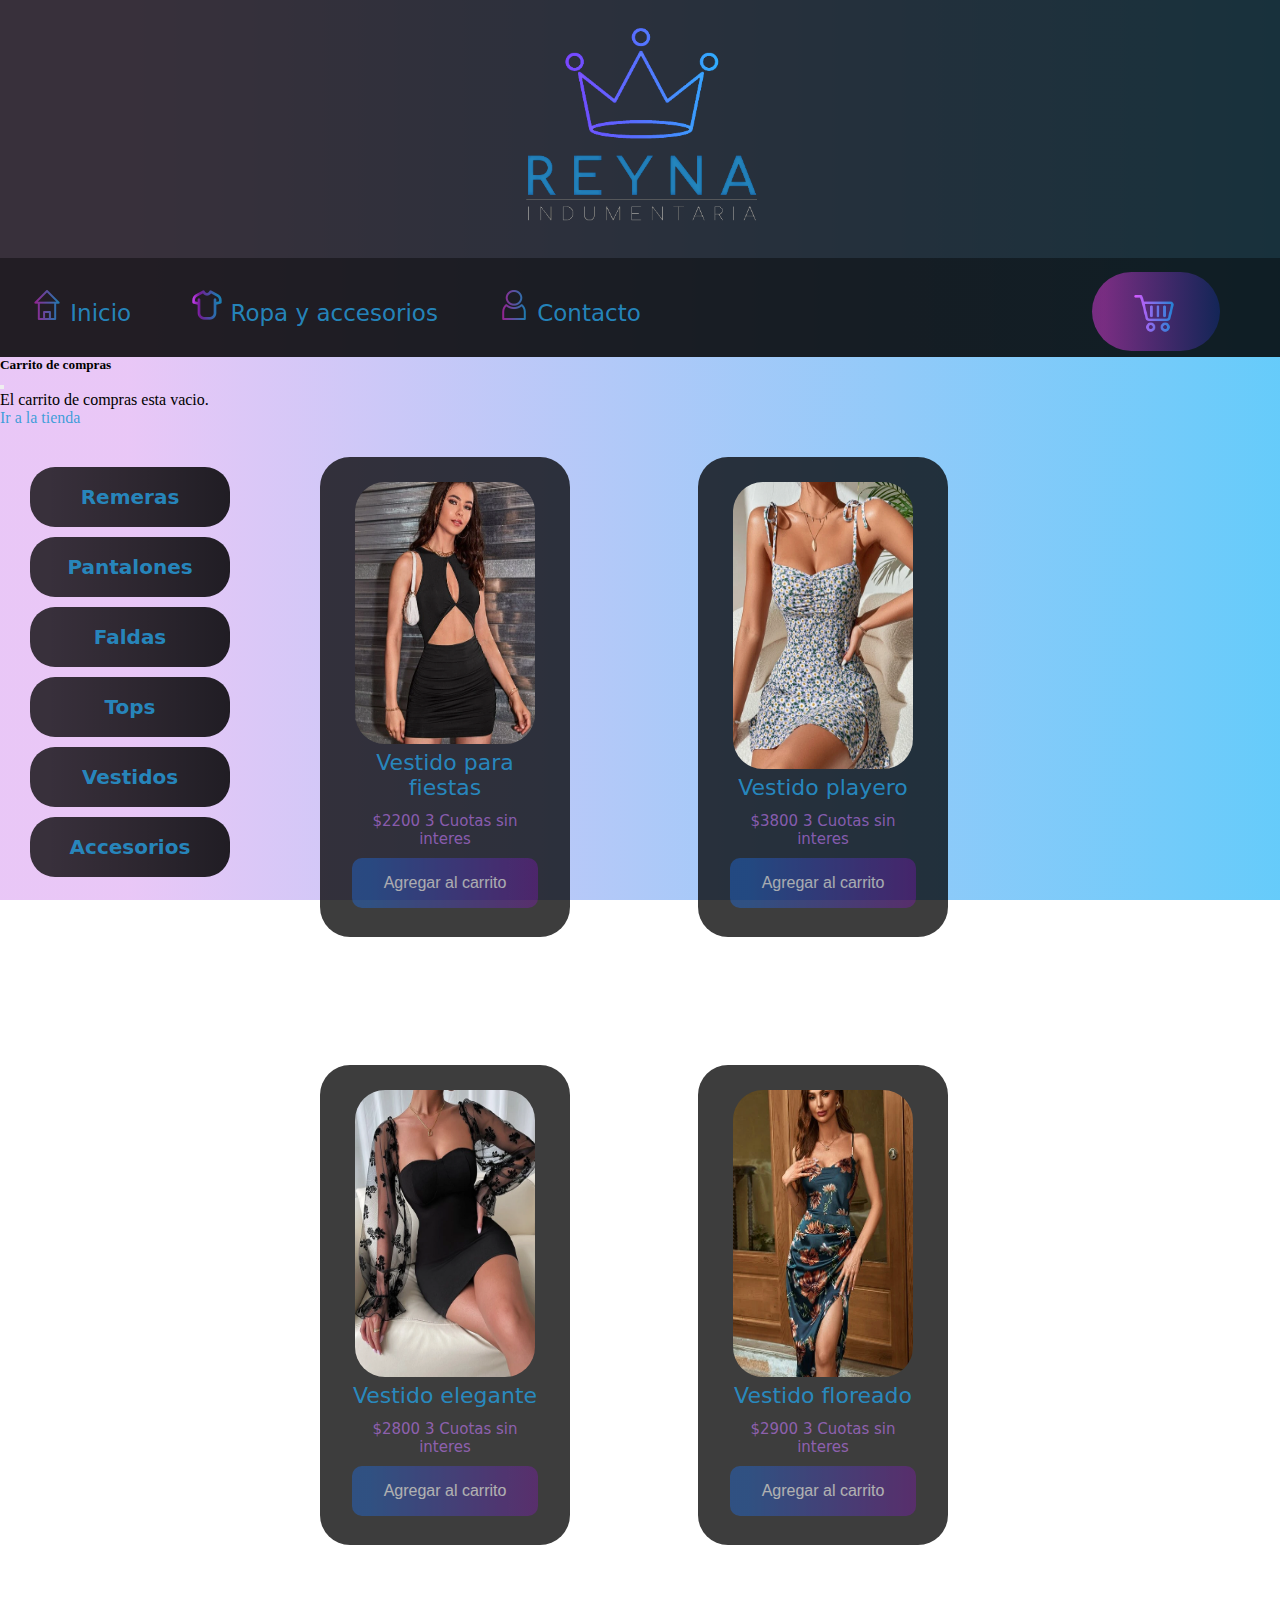
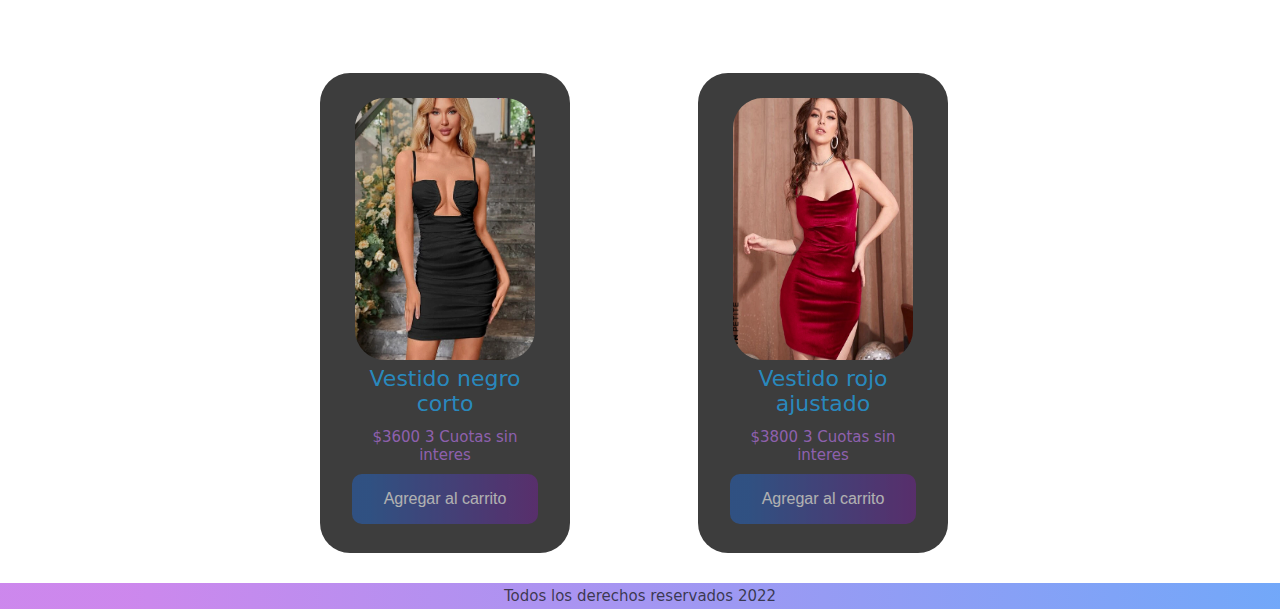
<file: catalogo/vestidos.html>
<!DOCTYPE html>
<html lang="es">

<head>
    <meta charset="UTF-8">
    <meta http-equiv="X-UA-Compatible" content="IE=edge">
    <meta name="viewport" content="width=device-width, initial-scale=1.0">
    <title>Indumentaria reyna</title>
    <link rel="stylesheet" href="../styles.css">
    <link href="https://cdn.jsdelivr.net/npm/bootstrap@5.2.3/dist/css/bootstrap.min.css" rel="stylesheet" integrity="sha384-rbsA2VBKQhggwzxH7pPCaAqO46MgnOM80zW1RWuH61DGLwZJEdK2Kadq2F9CUG65" crossorigin="anonymous">
</head>

<body>
    <header>
        <div class="cajalogo"> <a href="index.html"> <img class="logo" src="/imagenes/logo.png" alt="logo"></a> </div>

        <nav class="flexNav">

            <ul class="menuPag">
                <div class="menu"> 
                    <li> <a href="../index.html"> <img src="../imagenes/home.png" class="iconos" alt="iconohome"> Inicio </a>
                    </li>
                    <li> <a href="../pages/ropa.html"> <img src="../imagenes/ropa.png" class="iconos" alt="iconoropa"> Ropa y
                            accesorios </a> </li>
                    <li> <a href="../pages/contacto.html"> <img src="../imagenes/contacto.png" class="iconos"
                                alt="iconocontacto"> Contacto </a> </li>
            </div>
            <div> 
                <button class="botonCarrito" data-bs-toggle="offcanvas" href="#offcanvasDark" role="button"
                aria-controls="offcanvasDark">
                <img id="carrito" src="../imagenes/carrito-de-compras (1).png"/>
            </button>
        </div>

            </ul>


        </nav>

    </header>
    <main>

            <!--barra lateral-->

        
        <div class="offcanvas offcanvas-end text-bg-dark" data-bs-scroll="true" tabindex="-1" id="offcanvasDark"
            aria-labelledby="offcanvasDarkLabel">
            <div class="offcanvas-header">
                <h5 class="offcanvas-title" id="offcanvasDarkLabel">Carrito de compras</h5>
                <button type="button" class="btn-close btn-close-white" data-bs-dismiss="offcanvas"
                    aria-label="Close"></button>
            </div>
            <div class="offcanvas-body">
                <div>
                    El carrito de compras esta vacio.
                </div>
                <div class="dropdown mt-3">
                    <a href="/pages/ropa.html" class="botonCompra"> Ir a la tienda </button>
                </div>
            </div>
        </div>


        <section class="contenedorCatalogo">
            <div class="flexContenedor">
                <a href="remeras.html" class="flexItem"> Remeras </a>
                <a href="pantalones.html" class="flexItem">Pantalones </a>
                <a href="faldas.html" class="flexItem"> Faldas </a>
                <a href="tops.html" class="flexItem"> Tops </a>
                <a href="vestidos.html" class="flexItem"> Vestidos </a>
                <a href="accesorios.html" class="flexItem"> Accesorios </a>
    
               
            </div>
    
    
            
            <div class="cajaRopa">
                <div class="cajaTienda">
                    <img class="ropa" src="../imagenes/vestido1.PNG" alt="remera1">
                    <h1 class="tituloRopa"> Vestido para fiestas</h1>
                    <h2 class="precio"> $2200 3 Cuotas sin interes </h2>
                    <input class="button" type="submit" value="Agregar al carrito" />
                </div>
                <div class="cajaTienda">
                    <img class="ropa" src="../imagenes/vestido2.PNG" alt="remera1">
                    <h1 class="tituloRopa"> Vestido playero </h1>
                    <h2 class="precio"> $3800 3 Cuotas sin interes </h2>
                    <input class="button" type="submit" value="Agregar al carrito" />
                </div>
                <div class="cajaTienda">
                    <img class="ropa" src="../imagenes/vestido3.PNG" alt="remera1">
                    <h1 class="tituloRopa"> Vestido elegante </h1>
                    <h2 class="precio"> $2800 3 Cuotas sin interes </h2>
                    <input class="button" type="submit" value="Agregar al carrito" />
                </div>
                <div class="cajaTienda">
                    <img class="ropa" src="../imagenes/vestido4.PNG" alt="remera1">
                    <h1 class="tituloRopa"> Vestido floreado </h1>
                    <h2 class="precio"> $2900 3 Cuotas sin interes </h2> 
                    <input class="button" type="submit" value="Agregar al carrito" />
    
                </div>
                <div class="cajaTienda">
                    <img class="ropa" src="../imagenes/vestido5.PNG" alt="remera1">
                    <h1 class="tituloRopa"> Vestido negro corto </h1>
                    <h2 class="precio"> $3600 3 Cuotas sin interes </h2>
                    <input class="button" type="submit" value="Agregar al carrito" />
                </div>
                <div class="cajaTienda">
                    <img class="ropa" src="../imagenes/vestido6.PNG" alt="remera1">
                    <h1 class="tituloRopa"> Vestido rojo ajustado </h1>
                    <h2 class="precio"> $3800 3 Cuotas sin interes </h2>
                    <input class="button" type="submit" value="Agregar al carrito" />
                </div>
            </div>
            
        </section>
    </main>
    <footer id="pie">
        <p class="textopie"> Todos los derechos reservados 2022 </p>
    </footer>
    <script src="https://cdn.jsdelivr.net/npm/bootstrap@5.2.3/dist/js/bootstrap.bundle.min.js" integrity="sha384-kenU1KFdBIe4zVF0s0G1M5b4hcpxyD9F7jL+jjXkk+Q2h455rYXK/7HAuoJl+0I4" crossorigin="anonymous"></script>
</body>

</html>
</file>
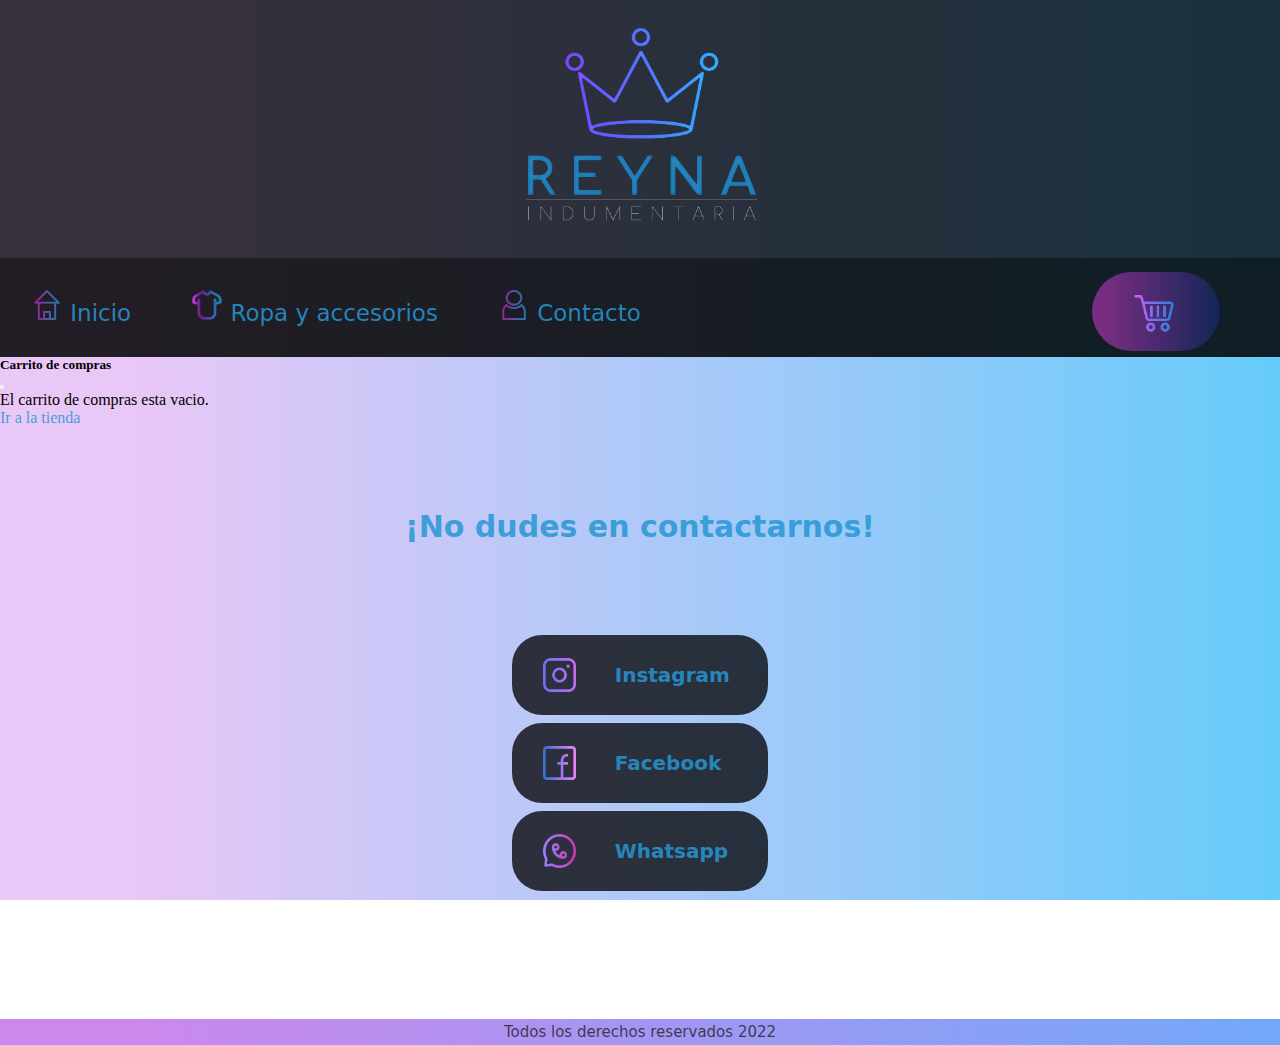
<file: pages/contacto.html>
<!DOCTYPE html>
<html lang="es">

<head>
    <meta charset="UTF-8">
    <meta http-equiv="X-UA-Compatible" content="IE=edge">
    <meta name="viewport" content="width=device-width, initial-scale=1.0">
    <title>Indumentaria reyna</title>
    <link rel="stylesheet" href="../styles.css">
    <link href="https://cdn.jsdelivr.net/npm/bootstrap@5.2.3/dist/css/bootstrap.min.css" rel="stylesheet" integrity="sha384-rbsA2VBKQhggwzxH7pPCaAqO46MgnOM80zW1RWuH61DGLwZJEdK2Kadq2F9CUG65" crossorigin="anonymous">
</head>

<body>
   <header>
    <div class="cajalogo"> <a href="../index.html"> <img class="logo" src="/imagenes/logo.png" alt="logo"></a> </div>

        <nav class="flexNav">
    
            <ul class="menuPag">
                <div class="menu"> 
                    <li> <a href="../index.html" ><img src="../imagenes/home.png" class="iconos" alt="iconohome"> Inicio </a> </li>
                    <li> <a href="ropa.html"><img src="../imagenes/ropa.png" class="iconos" alt="iconoropa"> Ropa y accesorios </a> </li>
                    <li> <a href="contacto.html"><img src="../imagenes/contacto.png" class="iconos" alt="iconocontacto">  Contacto </a> </li>
            </div>
            <div> 
                <button class="botonCarrito" data-bs-toggle="offcanvas" href="#offcanvasDark" role="button"
                aria-controls="offcanvasDark">
                <img id="carrito" src="../imagenes/carrito-de-compras (1).png"/>
            </button>
        </div>

            </ul>


    </nav>
</header>

<main>
        <!--barra lateral-->

        
        <div class="offcanvas offcanvas-end text-bg-dark" data-bs-scroll="true" tabindex="-1" id="offcanvasDark"
            aria-labelledby="offcanvasDarkLabel">
            <div class="offcanvas-header">
                <h5 class="offcanvas-title" id="offcanvasDarkLabel">Carrito de compras</h5>
                <button type="button" class="btn-close btn-close-white" data-bs-dismiss="offcanvas"
                    aria-label="Close"></button>
            </div>
            <div class="offcanvas-body">
                <div>
                    El carrito de compras esta vacio.
                </div>
                <div class="dropdown mt-3">
                    <a href="/pages/ropa.html" class="botonCompra"> Ir a la tienda </button>
                </div>
            </div>
        </div>

    <h1 class="tituloContacto"> ¡No dudes en contactarnos! </h1>
   
    <section id="contactos">

        <a href="https://www.instagram.com/" target="_blank" class="cajaContacto">
            <img class="iconoContacto" src="/imagenes/insta.png" alt="insta">
            <h2 class="textoContactos"> Instagram </h2>
        </a>
        <a href="https://www.facebook.com/" target="_blank" class="cajaContacto">
            <img class="iconoContacto" src="/imagenes/face.png" alt="face">
            <h3 class="textoContactos"> Facebook </h3>
        </a>

        <a href="https://wa.me/2616901701?text=Quiero%20realizar%20un%20proyecto%20web%20php" target="_blank" class="cajaContacto">
            <img class="iconoContacto" src="/imagenes/wtsap.png" alt="wtsap">
            <h4 class="textoContactos"> Whatsapp </h4>
        </a>

    </section>
        
</main>

<footer id="pie">
    <p class="textopie"> Todos los derechos reservados 2022 </p>
</footer>
<script src="https://cdn.jsdelivr.net/npm/bootstrap@5.2.3/dist/js/bootstrap.bundle.min.js" integrity="sha384-kenU1KFdBIe4zVF0s0G1M5b4hcpxyD9F7jL+jjXkk+Q2h455rYXK/7HAuoJl+0I4" crossorigin="anonymous"></script>
</body>
</html>
</file>
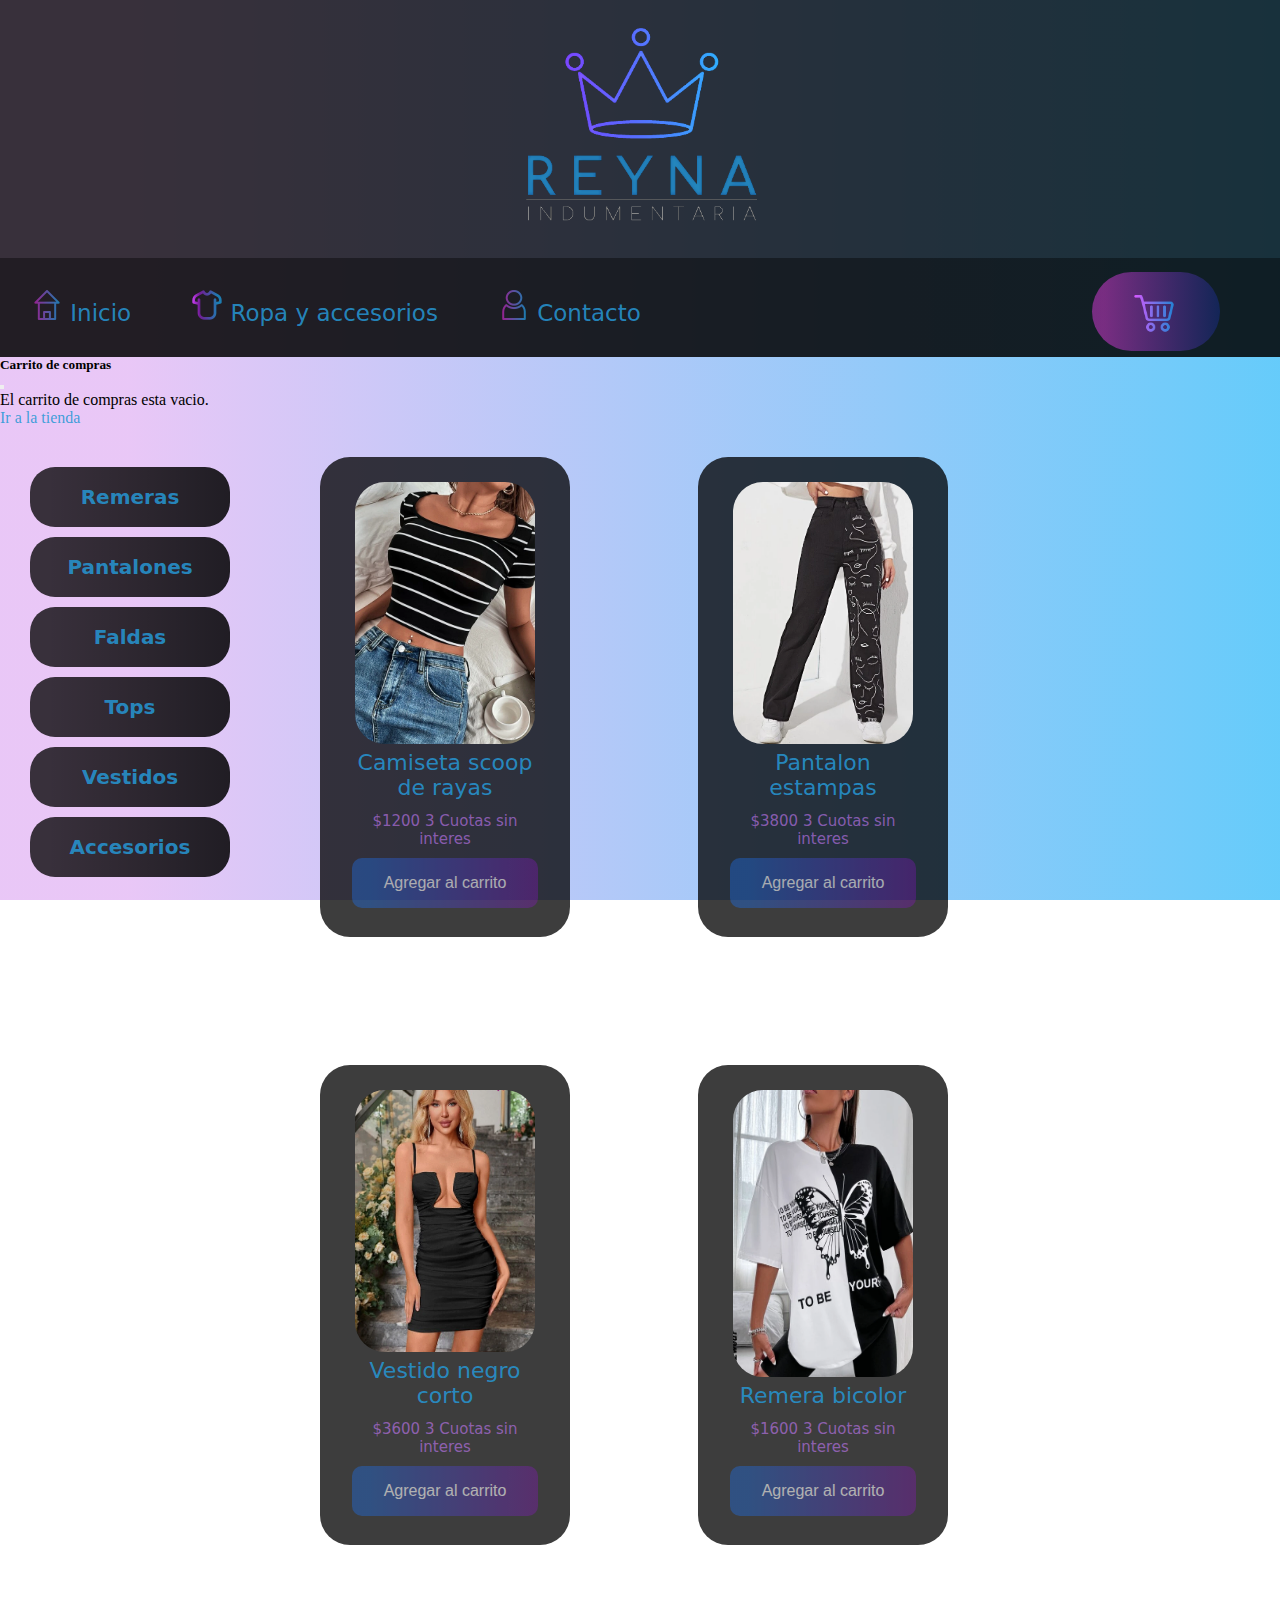
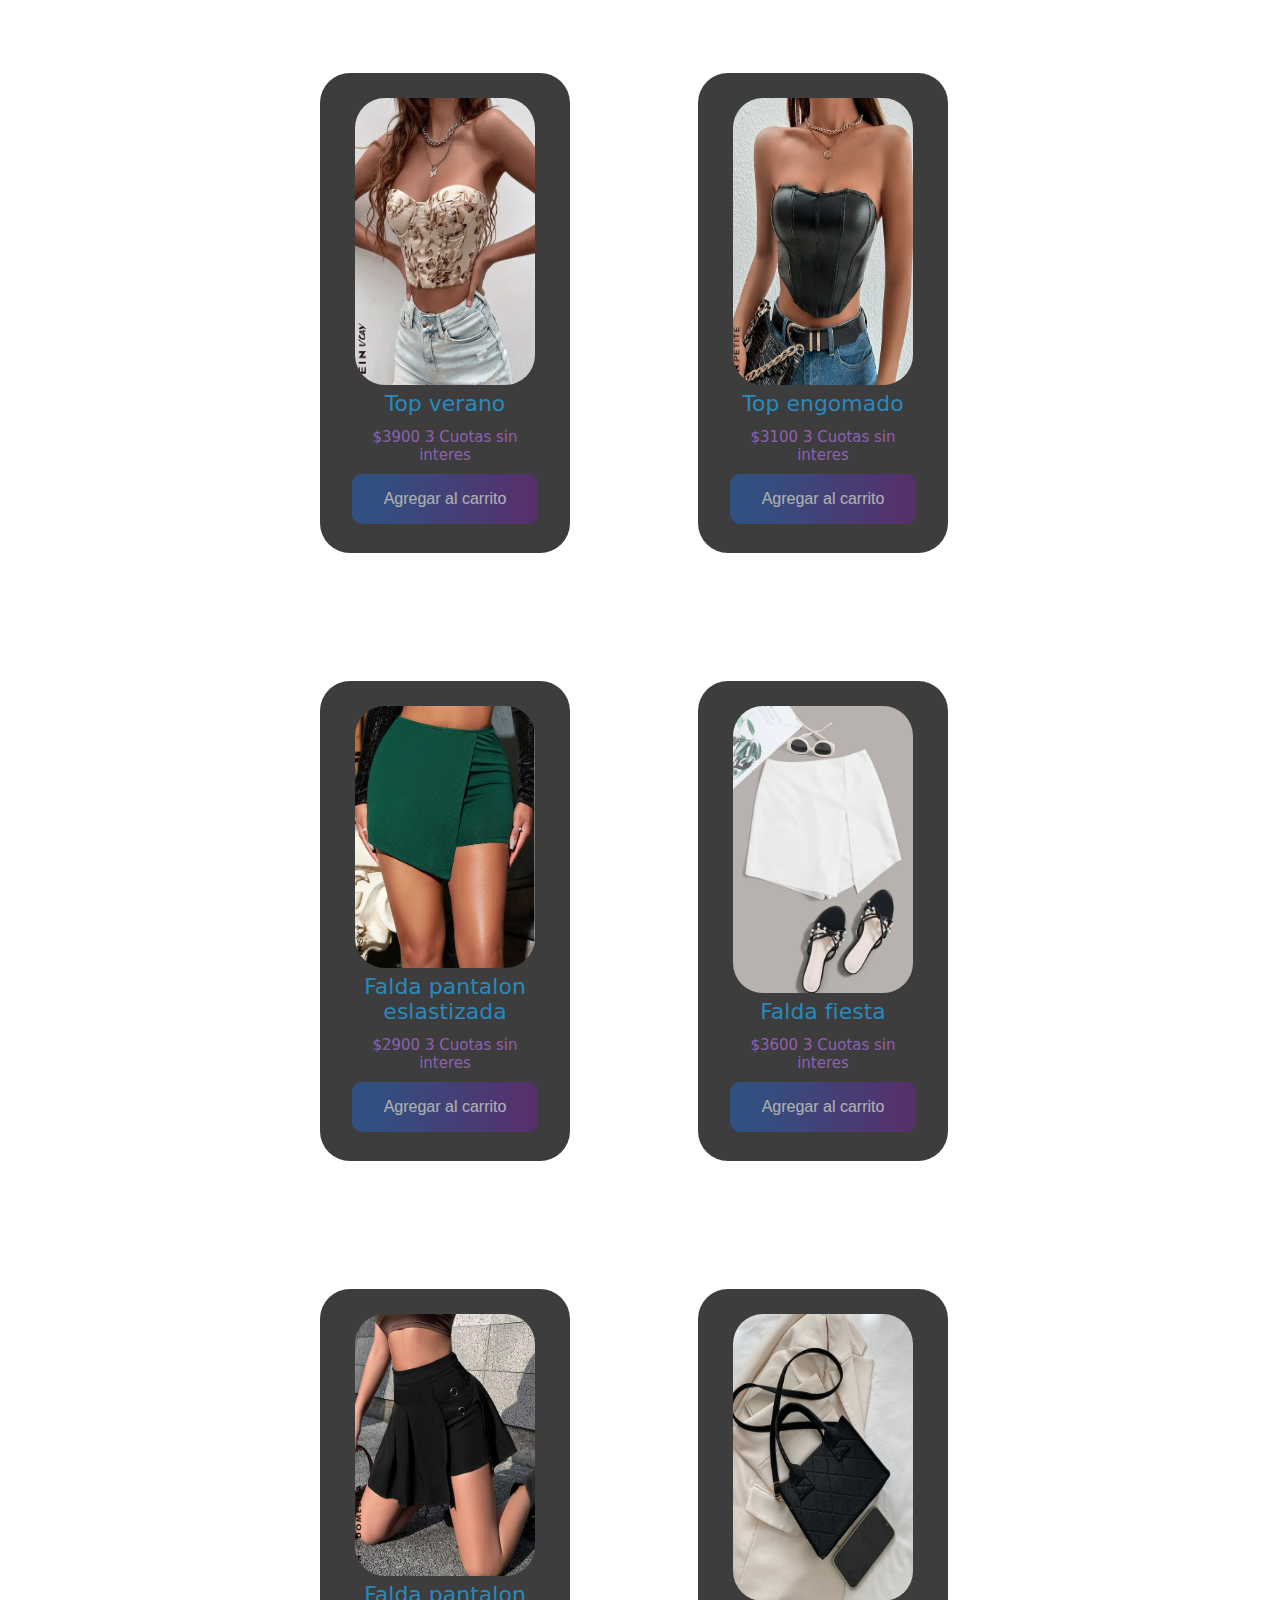
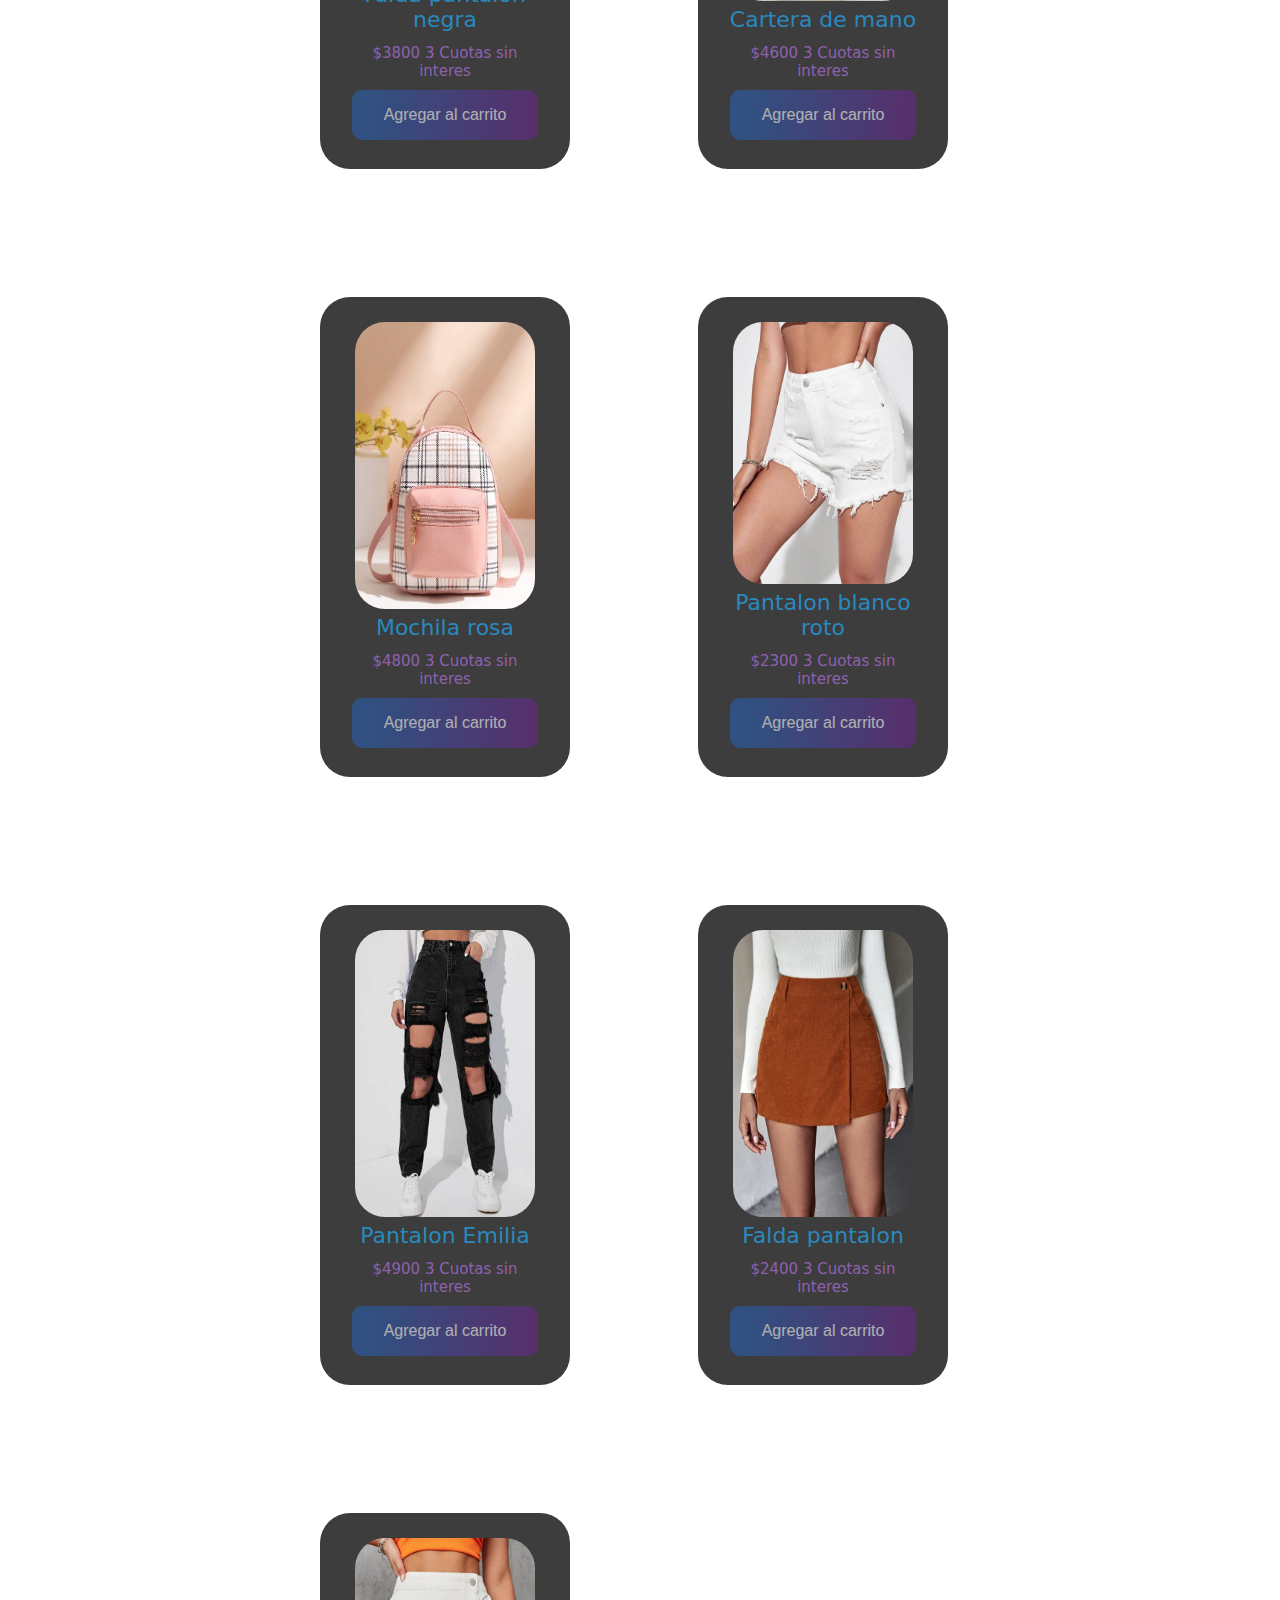
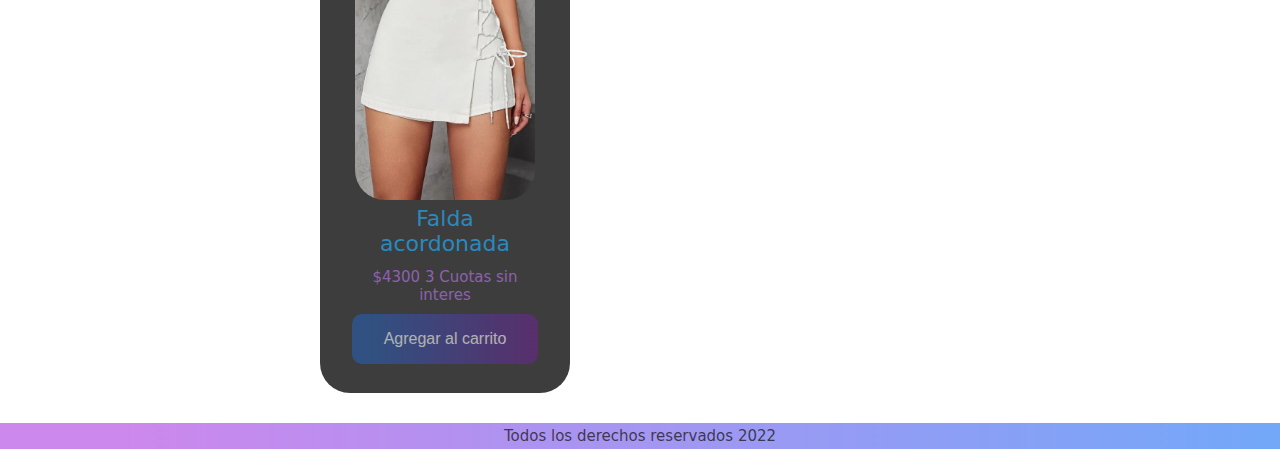
<file: pages/ropa.html>
<!DOCTYPE html>
<html lang="es">

<head>
    <meta charset="UTF-8">
    <meta http-equiv="X-UA-Compatible" content="IE=edge">
    <meta name="viewport" content="width=device-width, initial-scale=1.0">
    <title>Indumentaria reyna</title>
    <link rel="stylesheet" href="../styles.css">
    <link href="https://cdn.jsdelivr.net/npm/bootstrap@5.2.3/dist/css/bootstrap.min.css" rel="stylesheet"
        integrity="sha384-rbsA2VBKQhggwzxH7pPCaAqO46MgnOM80zW1RWuH61DGLwZJEdK2Kadq2F9CUG65" crossorigin="anonymous">
</head>

<body>
    <header>

        <div class="cajalogo"> <a href="/index.html"> <img class="logo" src="/imagenes/logo.png" alt="logo"></a> </div>

        <nav class="flexNav">


            <ul class="menuPag">
                <div class="menu"> 
                    <li> <a href="../index.html" ><img src="../imagenes/home.png" class="iconos" alt="iconohome"> Inicio </a> </li>
                    <li> <a href="ropa.html"><img src="../imagenes/ropa.png" class="iconos" alt="iconoropa"> Ropa y accesorios </a> </li>
                    <li> <a href="contacto.html"><img src="../imagenes/contacto.png" class="iconos" alt="iconocontacto">  Contacto </a> </li>
            </div>
            <div> 
                <button class="botonCarrito" data-bs-toggle="offcanvas" href="#offcanvasDark" role="button"
                aria-controls="offcanvasDark">
                <img id="carrito" src="../imagenes/carrito-de-compras (1).png"/>
            </button>
        </div>

            </ul>

        </nav>
    </header>
    <main>


        <!--barra lateral-->

    
        <div class="offcanvas offcanvas-end text-bg-dark" data-bs-scroll="true" tabindex="-1" id="offcanvasDark"
            aria-labelledby="offcanvasDarkLabel">
            <div class="offcanvas-header">
                <h5 class="offcanvas-title" id="offcanvasDarkLabel">Carrito de compras</h5>
                <button type="button" class="btn-close btn-close-white" data-bs-dismiss="offcanvas"
                    aria-label="Close"></button>
            </div>
            <div class="offcanvas-body">
                <div>
                    El carrito de compras esta vacio.
                </div>
                <div class="dropdown mt-3">
                    <a href="/pages/ropa.html" class="botonCompra"> Ir a la tienda </button>
                </div>
            </div>
        </div>

        <section class="contenedorCatalogo">
            <div class="flexContenedor">
                <a href="../catalogo/remeras.html" class="flexItem"> Remeras </a>
                <a href="../catalogo/pantalones.html" class="flexItem">Pantalones </a>
                <a href="../catalogo/faldas.html" class="flexItem"> Faldas </a>
                <a href="../catalogo/tops.html" class="flexItem"> Tops </a>
                <a href="../catalogo/vestidos.html" class="flexItem"> Vestidos </a>
                <a href="../catalogo/accesorios.html" class="flexItem"> Accesorios </a>

            </div>



            <div class="cajaRopa">

                <div class="cajaTienda">
                    <img class="ropa" src="../imagenes/remera1.PNG" alt="remera1">
                    <h1 class="tituloRopa"> Camiseta scoop de rayas</h1>
                    <h2 class="precio"> $1200 3 Cuotas sin interes </h2>
                    <input class="button" type="submit" value="Agregar al carrito" />
                </div>


                <div class="cajaTienda">
                    <img class="ropa" src="../imagenes/pantalon6.PNG" alt="remera1">
                    <h1 class="tituloRopa"> Pantalon estampas </h1>
                    <h2 class="precio"> $3800 3 Cuotas sin interes </h2>
                    <input class="button" type="submit" value="Agregar al carrito" />
                </div>


                <div class="cajaTienda">
                    <img class="ropa" src="../imagenes/vestido5.PNG" alt="remera1">
                    <h1 class="tituloRopa"> Vestido negro corto </h1>
                    <h2 class="precio"> $3600 3 Cuotas sin interes </h2>
                    <input class="button" type="submit" value="Agregar al carrito" />
                </div>


                <div class="cajaTienda">
                    <img class="ropa" src="../imagenes/remera5.PNG" alt="remera1">
                    <h1 class="tituloRopa"> Remera bicolor </h1>
                    <h2 class="precio"> $1600 3 Cuotas sin interes </h2>
                    <input class="button" type="submit" value="Agregar al carrito" />
                </div>


                <div class="cajaTienda">
                    <img class="ropa" src="../imagenes/top4.PNG" alt="remera1">
                    <h1 class="tituloRopa"> Top verano </h1>
                    <h2 class="precio"> $3900 3 Cuotas sin interes </h2>
                    <input class="button" type="submit" value="Agregar al carrito" />

                </div>
                <div class="cajaTienda">
                    <img class="ropa" src="../imagenes/top5.PNG" alt="remera1">
                    <h1 class="tituloRopa"> Top engomado </h1>
                    <h2 class="precio"> $3100 3 Cuotas sin interes </h2>
                    <input class="button" type="submit" value="Agregar al carrito" />
                </div>



                <div class="cajaTienda">
                    <img class="ropa" src="../imagenes/falda4.PNG" alt="remera1">
                    <h1 class="tituloRopa"> Falda pantalon eslastizada</h1>
                    <h2 class="precio"> $2900 3 Cuotas sin interes </h2>
                    <input class="button" type="submit" value="Agregar al carrito" />

                </div>

                <div class="cajaTienda">
                    <img class="ropa" src="../imagenes/falda5.PNG" alt="remera1">
                    <h1 class="tituloRopa"> Falda fiesta </h1>
                    <h2 class="precio"> $3600 3 Cuotas sin interes </h2>
                    <input class="button" type="submit" value="Agregar al carrito" />
                </div>
                <div class="cajaTienda">
                    <img class="ropa" src="../imagenes/falda6.PNG" alt="remera1">
                    <h1 class="tituloRopa"> Falda pantalon negra </h1>
                    <h2 class="precio"> $3800 3 Cuotas sin interes </h2>
                    <input class="button" type="submit" value="Agregar al carrito" />
                </div>


                <div class="cajaTienda">
                    <img class="ropa" src="../imagenes/acce5.PNG" alt="remera1">
                    <h1 class="tituloRopa"> Cartera de mano </h1>
                    <h2 class="precio"> $4600 3 Cuotas sin interes </h2>
                    <input class="button" type="submit" value="Agregar al carrito" />
                </div>


                <div class="cajaTienda">
                    <img class="ropa" src="../imagenes/acce6.PNG" alt="remera1">
                    <h1 class="tituloRopa"> Mochila rosa </h1>
                    <h2 class="precio"> $4800 3 Cuotas sin interes </h2>
                    <input class="button" type="submit" value="Agregar al carrito" />
                </div>

                <div class="cajaTienda">
                    <img class="ropa" src="../imagenes/pantalon3.PNG" alt="remera1">
                    <h1 class="tituloRopa"> Pantalon blanco roto </h1>
                    <h2 class="precio"> $2300 3 Cuotas sin interes </h2>
                    <input class="button" type="submit" value="Agregar al carrito" />
                </div>
                <div class="cajaTienda">
                    <img class="ropa" src="../imagenes/pantalon4.PNG" alt="remera1">
                    <h1 class="tituloRopa"> Pantalon Emilia</h1>
                    <h2 class="precio"> $4900 3 Cuotas sin interes </h2>
                    <input class="button" type="submit" value="Agregar al carrito" />

                </div>

                <div class="cajaTienda">
                    <img class="ropa" src="../imagenes/falda2.PNG" alt="remera1">
                    <h1 class="tituloRopa"> Falda pantalon </h1>
                    <h2 class="precio"> $2400 3 Cuotas sin interes </h2>
                    <input class="button" type="submit" value="Agregar al carrito" />
                </div>
                <div class="cajaTienda">
                    <img class="ropa" src="../imagenes/falda3.PNG" alt="remera1">
                    <h1 class="tituloRopa"> Falda acordonada </h1>
                    <h2 class="precio"> $4300 3 Cuotas sin interes </h2>
                    <input class="button" type="submit" value="Agregar al carrito" />
                </div>

            </div>


        </section>

    </main>


    <footer id="pie">
        <p class="textopie"> Todos los derechos reservados 2022 </p>
    </footer>
    <script src="https://cdn.jsdelivr.net/npm/bootstrap@5.2.3/dist/js/bootstrap.bundle.min.js"
        integrity="sha384-kenU1KFdBIe4zVF0s0G1M5b4hcpxyD9F7jL+jjXkk+Q2h455rYXK/7HAuoJl+0I4" crossorigin="anonymous">
    </script>
</body>

</html>
</file>
<file: styles.css>
* {
    margin: 0;
    padding: 0;
    box-sizing: border-box;
}
header {width: 100%;}

body {
    width:100%;
    height: 100vh;
    flex-direction: column;
    display: flex;
    background: linear-gradient(90deg, #9f09da3a 10%, #1db3f8ad 100%);
background-repeat: no-repeat;
    background-attachment: fixed;
    background-size: cover;
}

.flexContenedor {

    padding: 30px 60px 30px 30px;
    display: flex;
    flex-direction: column;
    align-items: flex-start;
    row-gap: 10px;
    

}


.flexItem {
   
    width: 200px;
    background: linear-gradient(90deg, #000000c2 10%, #000000da 100%);
    text-align: center;
    color: #2697d4de;
    line-height: 60px;
    font-weight: 550;
    font-family: system-ui, -apple-system, BlinkMacSystemFont, 'Segoe UI', Roboto, Oxygen, Ubuntu, Cantarell, 'Open Sans', 'Helvetica Neue', sans-serif;
    font-size: 20px;
    border-radius: 25px;
    cursor: pointer;

}
.flexItem:hover { background: linear-gradient(90deg,#1d3df556 10%, #880dda41 100%);
color: white;
transform: scale(1.055);
    transition: 0.1s; }

    .cajalogo { 
        
        display: flex;
justify-content: center;
background-color: #000000c2;
background-repeat: no-repeat;
    background-attachment: fixed;
    background-size: cover;}

.logo { 
    width: 250px;
    margin: 20px;
    
   
}
.flexNav {
    align-content: center !important; 
     display: flex;
    background-color: #000000da;
    background-repeat: no-repeat;
    background-attachment: fixed;
    background-size: cover;
   

}
.menu { 

display: flex;
list-style: none;
padding: 1em;
margin: 15px ;
}

    
nav ul li {
    text-decoration: none;
    margin-right: 60px;
font-family: system-ui, -apple-system, BlinkMacSystemFont, 'Segoe UI', Roboto, Oxygen, Ubuntu, Cantarell, 'Open Sans', 'Helvetica Neue', sans-serif ;
font-size: 23px;
font-weight: 400;
}

nav ul li a:hover { 
    color:#ce2bff7a; 
    text-decoration: none;
     }

nav ul li:hover {
    transform: scale(1.050);
    transition: 0.15s;
}
a { text-decoration: none !important ; 
    color: #2697d4de !important;
}


.flexmain {

    width: 100%;
}
.banner{ display: flex;
    position: relative;
    justify-content: end;
    width: 98%;
    height: 50rem;
    margin: 1%; 
    border: 8px solid #000000c2;
    border-radius: 8px;
    background-image: url("/imagenes/banner.png");
    background-size: cover;
    flex-direction: column;
    align-items:flex-end;
}



    #informacion { 
        width: 100%;
        display: inline-flex;
        justify-content: center;
}

.cajas{
    width: 90%;
    margin: 3% 3% 5%;
    align-items: center;
    padding: 2%;
    background-color: #000000c2;
    display: block;
    border-radius: 30px;
    
    
   

}
#contactos {
width: 100%;
    display: flex;
    flex-direction: column;
    justify-content: space-between;
    align-items: center;
    padding-bottom: 10%;
}
.cajaContacto { 
    margin-top:.5rem ;
    display: flex;
    flex-direction: row;
    justify-content: left;
    height: 5rem;
    width: 20%;
    background-color: #000000c2;
    border-radius: 30px;
    align-items: center;
    color: #2697d4de;
    
}
.cajaContacto:hover { 
     background: linear-gradient(90deg,#1d3df556 10%, #880dda41 100%);
     color: white;
        transform: scale(1.055);
            transition: 0.1s; 

}

.textoContactos {
    margin: .5rem;
    font-family: system-ui, -apple-system, BlinkMacSystemFont, 'Segoe UI', Roboto, Oxygen, Ubuntu, Cantarell, 'Open Sans', 'Helvetica Neue', sans-serif;
font-size: 20px;
font-weight: 600;


}

.iconoContacto { 
    width: 13%;
    margin: 12%;
}
    
.titulo { 
    width: 100%;
    text-align: center;
    padding: 1% ;
    font-family: system-ui, -apple-system, BlinkMacSystemFont, 'Segoe UI', Roboto, Oxygen, Ubuntu, Cantarell, 'Open Sans', 'Helvetica Neue', sans-serif;
font-size: 20px;
font-weight: 400;
color: #2697d4de;

}

.iconoinfo { 
    width: 30%;
    position: relative;
    top: 8px;
    left: 36%;
}

/* boton*/ 
.boton {
    width: 100%;
    display: inline-flex;
    justify-content: center;
    margin-right: 40%;
    margin-bottom: 5%;

}
.botonCarrito {
    display: flex;
    justify-content: center;
    width: 8rem;
margin-top: .5rem;
margin-right: 5.5rem;
background: linear-gradient(90deg, #e03de07e 10%,#1d3df53d 100%);
color: white;
padding: 10%;
margin-right: 60px;
border: none;
border-radius: 100px;


}
.botonCarrito:hover{ 
    
       transform: scale(1.055);
           transition: 0.1s; 
}

#carrito { width: 42px;
    margin-right: .2rem;
}

.menuPag {
    width: 100%;
display: flex;
flex-direction: row;
justify-content: space-between;
align-items: center;

}
    
.button-53 {
  background-color: #2697d4de;
  border: 0 solid #E5E7EB;
  box-sizing: border-box;
  color: white !important;
  display: flex;
  font-family: ui-sans-serif,system-ui,-apple-system,system-ui,"Segoe UI",Roboto,"Helvetica Neue",Arial,"Noto Sans",sans-serif,"Apple Color Emoji","Segoe UI Emoji","Segoe UI Symbol","Noto Color Emoji";
  font-size: 1rem;
  font-weight: 400;
  justify-content: center;
  line-height: 1.75rem;
  padding: .75rem 1.65rem;
  position: relative;
  text-align: center;
  width: 100%;
  max-width: 200px;
border-radius: 40px;
  cursor: pointer;
  user-select: none;
}
.button-53:hover {
    background: linear-gradient(90deg, #990dda7e 10%, #1d73f59f 100%);
    color: white;
    transform: scale(1.055);
        transition: 0.1s;}


.tituloContacto {

    text-align: center;
    color: #2697d4de;
    line-height: 200px;
    font-weight: 800;
    font-family: system-ui, -apple-system, BlinkMacSystemFont, 'Segoe UI', Roboto, Oxygen, Ubuntu, Cantarell, 'Open Sans', 'Helvetica Neue', sans-serif;
    font-size: 30px;
}

.contenedorCatalogo {
display: flex;
flex-direction: row;

}
.cajaRopa { 
    width: 15%;
    display: grid;
    align-items: center;
    padding: 30px 60px 30px 30px;
    gap: 8rem;
    grid-template-columns: repeat(3,1fr);

    
}
.cajaTienda{ 
    width: 350px;
    background-color: #000000c2;
    padding: 10%;
    display: flex;
    flex-direction: column;
    border-radius: 30px;
    font-family: ui-sans-serif,system-ui,-apple-system,system-ui,"Segoe UI",Roboto,"Helvetica Neue",Arial,"Noto Sans",sans-serif,"Apple Color Emoji","Segoe UI Emoji","Segoe UI Symbol","Noto Color Emoji";
   color: white;
   font-size: 12px;
   align-items: center;
}
.tituloRopa {
    font-weight: 500;
    color: #2697d4de;
    text-align: center;
    font-size: 22px;
    padding: 3%;
}
.precio { font-weight: 500;
    color: #be76eea6;
    text-align: center;
    font-size: 15px;
    padding: 3%;


}

.ropa{
    height: 350px;
border-radius: 30px;
width: 90%;

}

    .button {
        background: linear-gradient(90deg,#1d73f59f 10%, #990dda7e 100%);
        border: none;
        color: white;
        padding: 16px 32px;
        text-align: center;
        font-size: 16px;
        margin: 4px 2px;
        opacity: 0.6;
        transition: 0.3s;
        display: inline-block;
        text-decoration: none;
        cursor: pointer;
        border-radius: 10px;
    
        
      }
      
      .button:hover {opacity: 1;
        background: linear-gradient(90deg, #990dda7e 10%, #1d73f59f 100%);
            color: white;
            transform: scale(1.055);
                transition: 0.1s;}

#pie{ background: linear-gradient(90deg, #990dda7e 10%, #1d73f59f 100%); 
    bottom: 0%;}


.textopie { 
    text-align: center;
    font-family: ui-sans-serif,system-ui,-apple-system,system-ui,"Segoe UI",Roboto,"Helvetica Neue",Arial,"Noto Sans",sans-serif,"Apple Color Emoji","Segoe UI Emoji","Segoe UI Symbol","Noto Color Emoji";
    font-size: 15px;
font-weight: 400;
color: #19191ac4;
padding: .3%;

}



@media (max-width: 1280px) {
    .button-53 {
        padding: .75rem 3rem;
        font-size: 1.25rem;
      }
      .cajaRopa {grid-template-columns: repeat(2,1fr);}


      body {
        width:  100%;
}
.cajaTienda{ width: 250px;
    height: 480px;
    }

}

@media (max-width: 768px) {
    /*tablet*/

    .cajaRopa {grid-template-columns: repeat(1,1fr);}


.cajaContacto {width: 30%; }

.banner { height: 20rem;
margin: 1%; 
border: 2px solid #000000c2;
border-radius: 8px;}


.logo { width: 140px;}


.menu{ margin: 2px;}

nav ul li { 
font-size: 90%;
font-weight: 500;}

}



    @media (max-width: 480px) {

.button { width: 105px;
height: 30px;
font-size: 10px;
padding: 0px;
margin: 0px;}

.cajaTienda{ width: 150px;
height: 350px;
}

        .cajaRopa {grid-template-columns: repeat(1,1fr);}    
        
        .flexItem {
   
            width: 90px;
            line-height: 50px;
            font-weight: 400;
            font-family: system-ui, -apple-system, BlinkMacSystemFont, 'Segoe UI', Roboto, Oxygen, Ubuntu, Cantarell, 'Open Sans', 'Helvetica Neue', sans-serif;
            font-size: 80%;
            border-radius: 35px;
            cursor: pointer;
        
        
        }

        
        .logo { 
            width: 120px;
            margin: 5px
    }
    .flexNav {
        height: 30% }
        .menu { 
            margin: 1px ;
            }
            nav ul li {
                margin-right: 6px;
           
            font-size: 80%;
            font-weight: 400;
            }
            .banner{ 

                height: 10rem;
                margin: 1%; 
                border: 2px solid #000000c2;
                border-radius: 8px;
            
            }

            #informacion { 
                width: 80%;
                display: block;
                justify-content: center;
                flex-direction: column;
                padding-left: 20%;
        ;
        }
        
        .cajas{
            
            width: 90%;
            height: 100px;
            margin: 1% 1% 3%;
            align-items: center;
            padding: 2%;
            background-color: #000000c2;
            display: block;
        


        }


        .titulo { 
        font-size: 13px;
        font-weight: 400;
        color: #2697d4de;
        
        }
        
        .iconoinfo { 
            width: 20%;
            position: relative;
            top: 8px;
            left: 40%;
        }
        
        /* boton ofertas*/ 
        .boton {
            width: 35%;
            height: 25%;
            padding: 1%;
            left: 50px        
        }
        .button-53 {
             font-size: 12px;
            font-weight: 100;
        ;}
        .botonCarrito {
            display: block;
            justify-content: center;
            width: 5rem;
            height: 5rem;
        margin-top: .5rem;
        margin-right: 5.5rem;
        background: linear-gradient(90deg, #e03de07e 10%,#1d3df53d 100%);
        color: white;
        padding: 10%;
        text-decoration: none;
        margin-right: 6px;

    
        
    }
    .menu { 
        display: flex;
        padding: 0px;;
        
        }
        nav ul li {
            text-decoration: none;
            margin-right: 18px;
            align-items: center;
        }
    }
</file>
